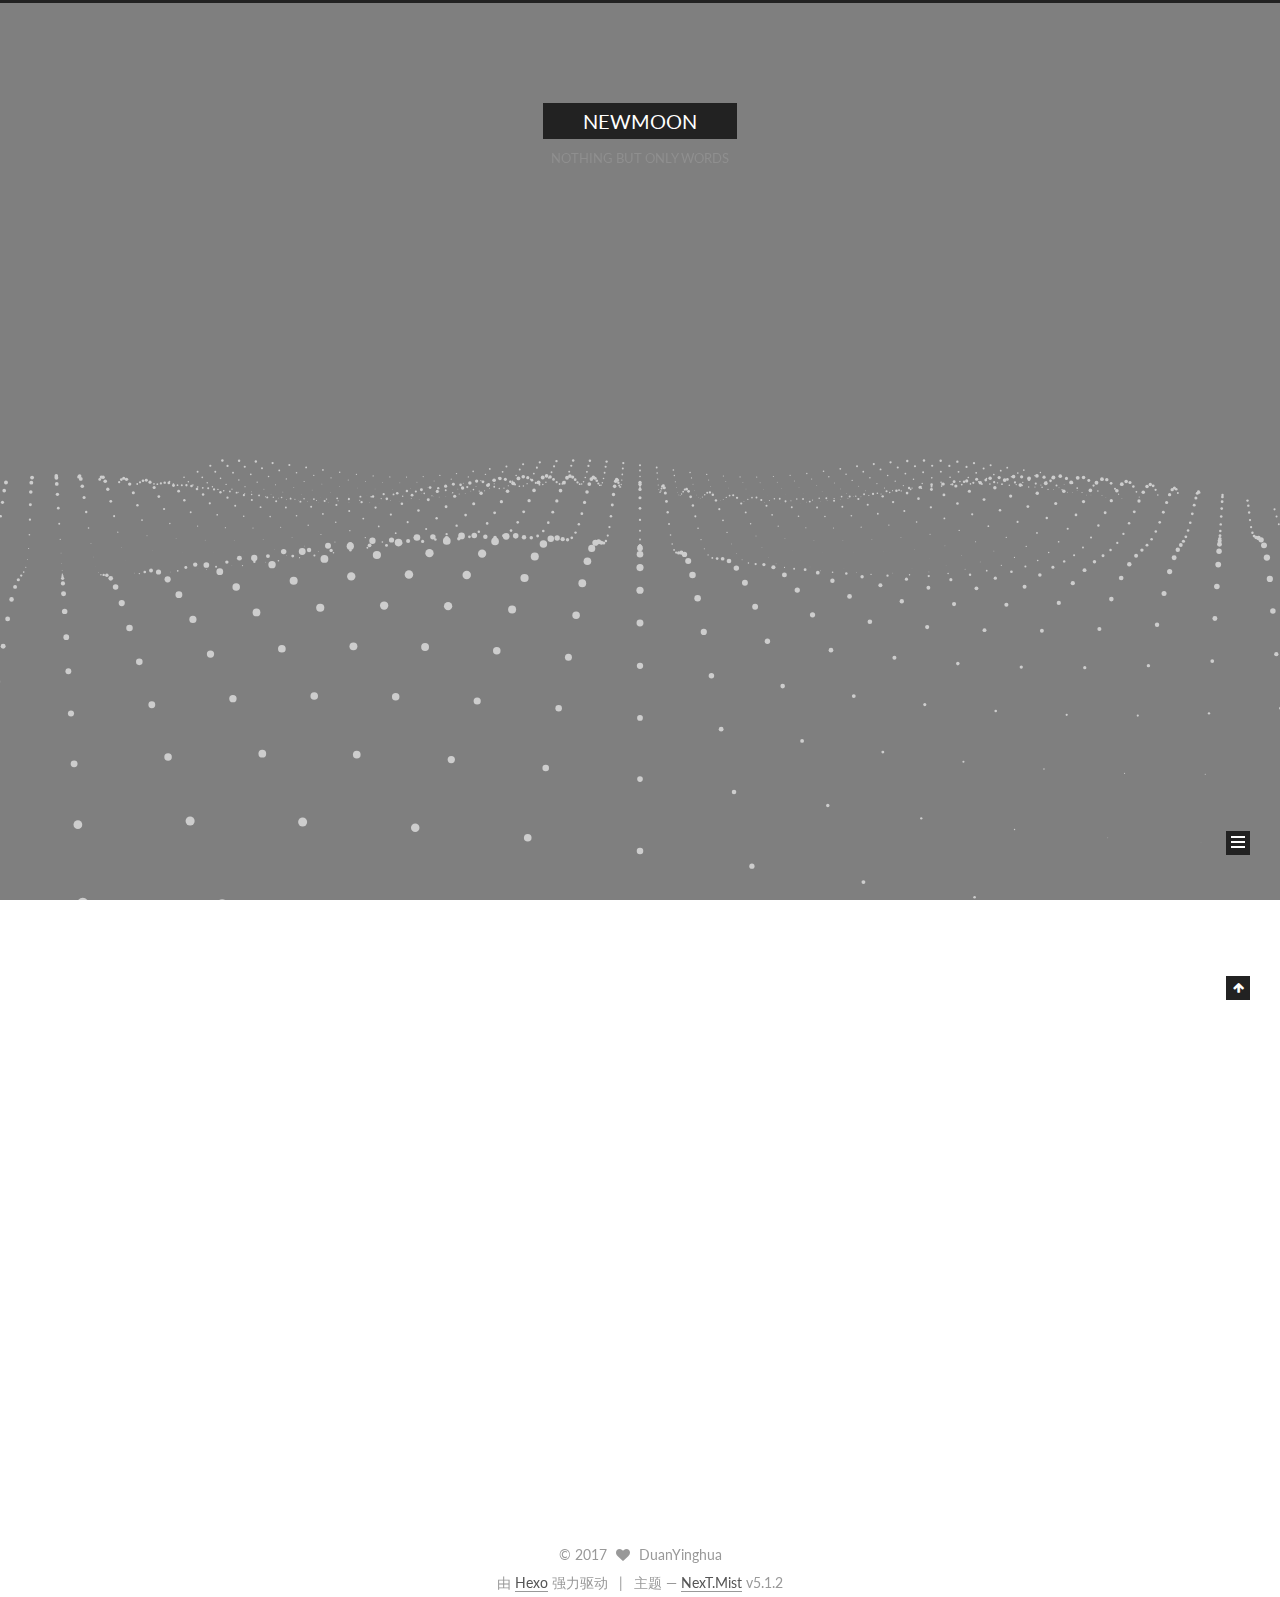
<file: index.html>
<!DOCTYPE html>



  


<html class="theme-next mist use-motion" lang="zh-Hans">
<head>
  <meta charset="UTF-8"/>
<meta http-equiv="X-UA-Compatible" content="IE=edge" />
<meta name="viewport" content="width=device-width, initial-scale=1, maximum-scale=1"/>
<meta name="theme-color" content="#222">









<meta http-equiv="Cache-Control" content="no-transform" />
<meta http-equiv="Cache-Control" content="no-siteapp" />
















  
  
  <link href="/lib/fancybox/source/jquery.fancybox.css?v=2.1.5" rel="stylesheet" type="text/css" />




  
  
  
  

  
    
    
  

  

  

  

  

  
    
    
    <link href="//fonts.googleapis.com/css?family=Lato:300,300italic,400,400italic,700,700italic&subset=latin,latin-ext" rel="stylesheet" type="text/css">
  






<link href="/lib/font-awesome/css/font-awesome.min.css?v=4.6.2" rel="stylesheet" type="text/css" />

<link href="/css/main.css?v=5.1.2" rel="stylesheet" type="text/css" />


  <meta name="keywords" content="Hexo, NexT" />








  <link rel="shortcut icon" type="image/x-icon" href="/favicon.ico?v=5.1.2" />






<meta name="description" content="从零开始">
<meta property="og:type" content="website">
<meta property="og:title" content="NEWMOON">
<meta property="og:url" content="http://yoursite.com/index.html">
<meta property="og:site_name" content="NEWMOON">
<meta property="og:description" content="从零开始">
<meta property="og:locale" content="zh-Hans">
<meta name="twitter:card" content="summary">
<meta name="twitter:title" content="NEWMOON">
<meta name="twitter:description" content="从零开始">



<script type="text/javascript" id="hexo.configurations">
  var NexT = window.NexT || {};
  var CONFIG = {
    root: '/',
    scheme: 'Mist',
    version: '5.1.2',
    sidebar: {"position":"left","display":"post","offset":12,"offset_float":12,"b2t":true,"scrollpercent":false,"onmobile":false},
    fancybox: true,
    tabs: true,
    motion: {"enable":true,"async":false,"transition":{"post_block":"fadeIn","post_header":"slideDownIn","post_body":"slideDownIn","coll_header":"slideLeftIn"}},
    duoshuo: {
      userId: '0',
      author: '博主'
    },
    algolia: {
      applicationID: '',
      apiKey: '',
      indexName: '',
      hits: {"per_page":10},
      labels: {"input_placeholder":"Search for Posts","hits_empty":"We didn't find any results for the search: ${query}","hits_stats":"${hits} results found in ${time} ms"}
    }
  };
</script>



  <link rel="canonical" href="http://yoursite.com/"/>





  <title>NEWMOON</title>
  








</head>

<body itemscope itemtype="http://schema.org/WebPage" lang="zh-Hans">

  
  
    
  

  <div class="container sidebar-position-left 
  page-home">
    <div class="headband"></div>

    <header id="header" class="header" itemscope itemtype="http://schema.org/WPHeader">
      <div class="header-inner"><div class="site-brand-wrapper">
  <div class="site-meta ">
    

    <div class="custom-logo-site-title">
      <a href="/"  class="brand" rel="start">
        <span class="logo-line-before"><i></i></span>
        <span class="site-title">NEWMOON</span>
        <span class="logo-line-after"><i></i></span>
      </a>
    </div>
      
        <p class="site-subtitle">NOTHING BUT ONLY WORDS</p>
      
  </div>

  <div class="site-nav-toggle">
    <button>
      <span class="btn-bar"></span>
      <span class="btn-bar"></span>
      <span class="btn-bar"></span>
    </button>
  </div>
</div>

<nav class="site-nav">
  

  
    <ul id="menu" class="menu">
      
        
        <li class="menu-item menu-item-home">
          <a href="/" rel="section">
            
              <i class="menu-item-icon fa fa-fw fa-home"></i> <br />
            
            首页
          </a>
        </li>
      
        
        <li class="menu-item menu-item-about">
          <a href="/about/" rel="section">
            
              <i class="menu-item-icon fa fa-fw fa-user"></i> <br />
            
            关于
          </a>
        </li>
      
        
        <li class="menu-item menu-item-tags">
          <a href="/tags/" rel="section">
            
              <i class="menu-item-icon fa fa-fw fa-tags"></i> <br />
            
            标签
          </a>
        </li>
      
        
        <li class="menu-item menu-item-categories">
          <a href="/categories/" rel="section">
            
              <i class="menu-item-icon fa fa-fw fa-th"></i> <br />
            
            分类
          </a>
        </li>
      
        
        <li class="menu-item menu-item-schedule">
          <a href="/schedule/" rel="section">
            
              <i class="menu-item-icon fa fa-fw fa-calendar"></i> <br />
            
            日程表
          </a>
        </li>
      
        
        <li class="menu-item menu-item-commonweal">
          <a href="/404.html" rel="section">
            
              <i class="menu-item-icon fa fa-fw fa-heartbeat"></i> <br />
            
            公益404
          </a>
        </li>
      

      
    </ul>
  

  
</nav>



 </div>
    </header>

    <main id="main" class="main">
      <div class="main-inner">
        <div class="content-wrap">
          <div id="content" class="content">
            
  <section id="posts" class="posts-expand">
    
      

  

  
  
  

  <article class="post post-type-normal" itemscope itemtype="http://schema.org/Article">
  
  
  
  <div class="post-block">
    <link itemprop="mainEntityOfPage" href="http://yoursite.com/2017/09/02/hello-world/">

    <span hidden itemprop="author" itemscope itemtype="http://schema.org/Person">
      <meta itemprop="name" content="DuanYinghua">
      <meta itemprop="description" content="">
      <meta itemprop="image" content="/images/avatar.gif">
    </span>

    <span hidden itemprop="publisher" itemscope itemtype="http://schema.org/Organization">
      <meta itemprop="name" content="NEWMOON">
    </span>

    
      <header class="post-header">

        
        
          <h1 class="post-title" itemprop="name headline">
                
                <a class="post-title-link" href="/2017/09/02/hello-world/" itemprop="url">Hello World</a></h1>
        

        <div class="post-meta">
          <span class="post-time">
            
              <span class="post-meta-item-icon">
                <i class="fa fa-calendar-o"></i>
              </span>
              
                <span class="post-meta-item-text">发表于</span>
              
              <time title="创建于" itemprop="dateCreated datePublished" datetime="2017-09-02T23:02:29+08:00">
                2017-09-02
              </time>
            

            

            
          </span>

          

          
            
          

          
          

          

          

          

        </div>
      </header>
    

    
    
    
    <div class="post-body" itemprop="articleBody">

      
      

      
        
          
            <p>Welcome to <a href="https://hexo.io/" target="_blank" rel="external">Hexo</a>! This is your very first post. Check <a href="https://hexo.io/docs/" target="_blank" rel="external">documentation</a> for more info. If you get any problems when using Hexo, you can find the answer in <a href="https://hexo.io/docs/troubleshooting.html" target="_blank" rel="external">troubleshooting</a> or you can ask me on <a href="https://github.com/hexojs/hexo/issues" target="_blank" rel="external">GitHub</a>.</p>
<h2 id="Quick-Start"><a href="#Quick-Start" class="headerlink" title="Quick Start"></a>Quick Start</h2><h3 id="Create-a-new-post"><a href="#Create-a-new-post" class="headerlink" title="Create a new post"></a>Create a new post</h3><figure class="highlight bash"><table><tr><td class="gutter"><pre><div class="line">1</div></pre></td><td class="code"><pre><div class="line">$ hexo new <span class="string">"My New Post"</span></div></pre></td></tr></table></figure>
<p>More info: <a href="https://hexo.io/docs/writing.html" target="_blank" rel="external">Writing</a></p>
<h3 id="Run-server"><a href="#Run-server" class="headerlink" title="Run server"></a>Run server</h3><figure class="highlight bash"><table><tr><td class="gutter"><pre><div class="line">1</div></pre></td><td class="code"><pre><div class="line">$ hexo server</div></pre></td></tr></table></figure>
<p>More info: <a href="https://hexo.io/docs/server.html" target="_blank" rel="external">Server</a></p>
<h3 id="Generate-static-files"><a href="#Generate-static-files" class="headerlink" title="Generate static files"></a>Generate static files</h3><figure class="highlight bash"><table><tr><td class="gutter"><pre><div class="line">1</div></pre></td><td class="code"><pre><div class="line">$ hexo generate</div></pre></td></tr></table></figure>
<p>More info: <a href="https://hexo.io/docs/generating.html" target="_blank" rel="external">Generating</a></p>
<h3 id="Deploy-to-remote-sites"><a href="#Deploy-to-remote-sites" class="headerlink" title="Deploy to remote sites"></a>Deploy to remote sites</h3><figure class="highlight bash"><table><tr><td class="gutter"><pre><div class="line">1</div></pre></td><td class="code"><pre><div class="line">$ hexo deploy</div></pre></td></tr></table></figure>
<p>More info: <a href="https://hexo.io/docs/deployment.html" target="_blank" rel="external">Deployment</a></p>

          
        
      
    </div>
    
    
    

    

    

    

    <footer class="post-footer">
      

      

      

      
      
        <div class="post-eof"></div>
      
    </footer>
  </div>
  
  
  
  </article>


    
      

  

  
  
  

  <article class="post post-type-normal" itemscope itemtype="http://schema.org/Article">
  
  
  
  <div class="post-block">
    <link itemprop="mainEntityOfPage" href="http://yoursite.com/2017/09/01/page/">

    <span hidden itemprop="author" itemscope itemtype="http://schema.org/Person">
      <meta itemprop="name" content="DuanYinghua">
      <meta itemprop="description" content="">
      <meta itemprop="image" content="/images/avatar.gif">
    </span>

    <span hidden itemprop="publisher" itemscope itemtype="http://schema.org/Organization">
      <meta itemprop="name" content="NEWMOON">
    </span>

    
      <header class="post-header">

        
        
          <h1 class="post-title" itemprop="name headline">
                
                <a class="post-title-link" href="/2017/09/01/page/" itemprop="url">page</a></h1>
        

        <div class="post-meta">
          <span class="post-time">
            
              <span class="post-meta-item-icon">
                <i class="fa fa-calendar-o"></i>
              </span>
              
                <span class="post-meta-item-text">发表于</span>
              
              <time title="创建于" itemprop="dateCreated datePublished" datetime="2017-09-02T09:35:30+08:00">
                2017-09-02
              </time>
            

            

            
          </span>

          

          
            
          

          
          

          

          

          

        </div>
      </header>
    

    
    
    
    <div class="post-body" itemprop="articleBody">

      
      

      
        
          
            
          
        
      
    </div>
    
    
    

    

    

    

    <footer class="post-footer">
      

      

      

      
      
        <div class="post-eof"></div>
      
    </footer>
  </div>
  
  
  
  </article>


    
  </section>

  


          </div>
          


          

        </div>
        
          
  
  <div class="sidebar-toggle">
    <div class="sidebar-toggle-line-wrap">
      <span class="sidebar-toggle-line sidebar-toggle-line-first"></span>
      <span class="sidebar-toggle-line sidebar-toggle-line-middle"></span>
      <span class="sidebar-toggle-line sidebar-toggle-line-last"></span>
    </div>
  </div>

  <aside id="sidebar" class="sidebar">
    
    <div class="sidebar-inner">

      

      

      <section class="site-overview sidebar-panel sidebar-panel-active">
        <div class="site-author motion-element" itemprop="author" itemscope itemtype="http://schema.org/Person">
          
            <p class="site-author-name" itemprop="name">DuanYinghua</p>
            <p class="site-description motion-element" itemprop="description">从零开始</p>
        </div>

        <nav class="site-state motion-element">

          
            <div class="site-state-item site-state-posts">
            
              <a href="/archives">
            
                <span class="site-state-item-count">2</span>
                <span class="site-state-item-name">日志</span>
              </a>
            </div>
          

          

          

        </nav>

        

        <div class="links-of-author motion-element">
          
        </div>

        
        

        
        

        


      </section>

      

      
        <div class="back-to-top">
          <i class="fa fa-arrow-up"></i>
          
        </div>
      

    </div>
  </aside>


        
      </div>
    </main>

    <footer id="footer" class="footer">
      <div class="footer-inner">
        <div class="copyright" >
  
  &copy; 
  <span itemprop="copyrightYear">2017</span>
  <span class="with-love">
    <i class="fa fa-heart"></i>
  </span>
  <span class="author" itemprop="copyrightHolder">DuanYinghua</span>

  
</div>


  <div class="powered-by">由 <a class="theme-link" href="https://hexo.io">Hexo</a> 强力驱动</div>

  <span class="post-meta-divider">|</span>

  <div class="theme-info">主题 &mdash; <a class="theme-link" href="https://github.com/iissnan/hexo-theme-next">NexT.Mist</a> v5.1.2</div>


        







        
      </div>
    </footer>

    

  </div>

  

<script type="text/javascript">
  if (Object.prototype.toString.call(window.Promise) !== '[object Function]') {
    window.Promise = null;
  }
</script>









  




  
  









  
  <script type="text/javascript" src="/lib/jquery/index.js?v=2.1.3"></script>

  
  <script type="text/javascript" src="/lib/fastclick/lib/fastclick.min.js?v=1.0.6"></script>

  
  <script type="text/javascript" src="/lib/jquery_lazyload/jquery.lazyload.js?v=1.9.7"></script>

  
  <script type="text/javascript" src="/lib/velocity/velocity.min.js?v=1.2.1"></script>

  
  <script type="text/javascript" src="/lib/velocity/velocity.ui.min.js?v=1.2.1"></script>

  
  <script type="text/javascript" src="/lib/fancybox/source/jquery.fancybox.pack.js?v=2.1.5"></script>

  
  <script type="text/javascript" src="/lib/three/three.min.js"></script>

  
  <script type="text/javascript" src="/lib/three/three-waves.min.js"></script>


  


  <script type="text/javascript" src="/js/src/utils.js?v=5.1.2"></script>

  <script type="text/javascript" src="/js/src/motion.js?v=5.1.2"></script>



  
  

  <script type="text/javascript" src="/js/src/scrollspy.js?v=5.1.2"></script>
<script type="text/javascript" src="/js/src/post-details.js?v=5.1.2"></script>


  

  


  <script type="text/javascript" src="/js/src/bootstrap.js?v=5.1.2"></script>



  


  




	





  





  








  





  

  

  

  

  

  

</body>
</html>
</file>
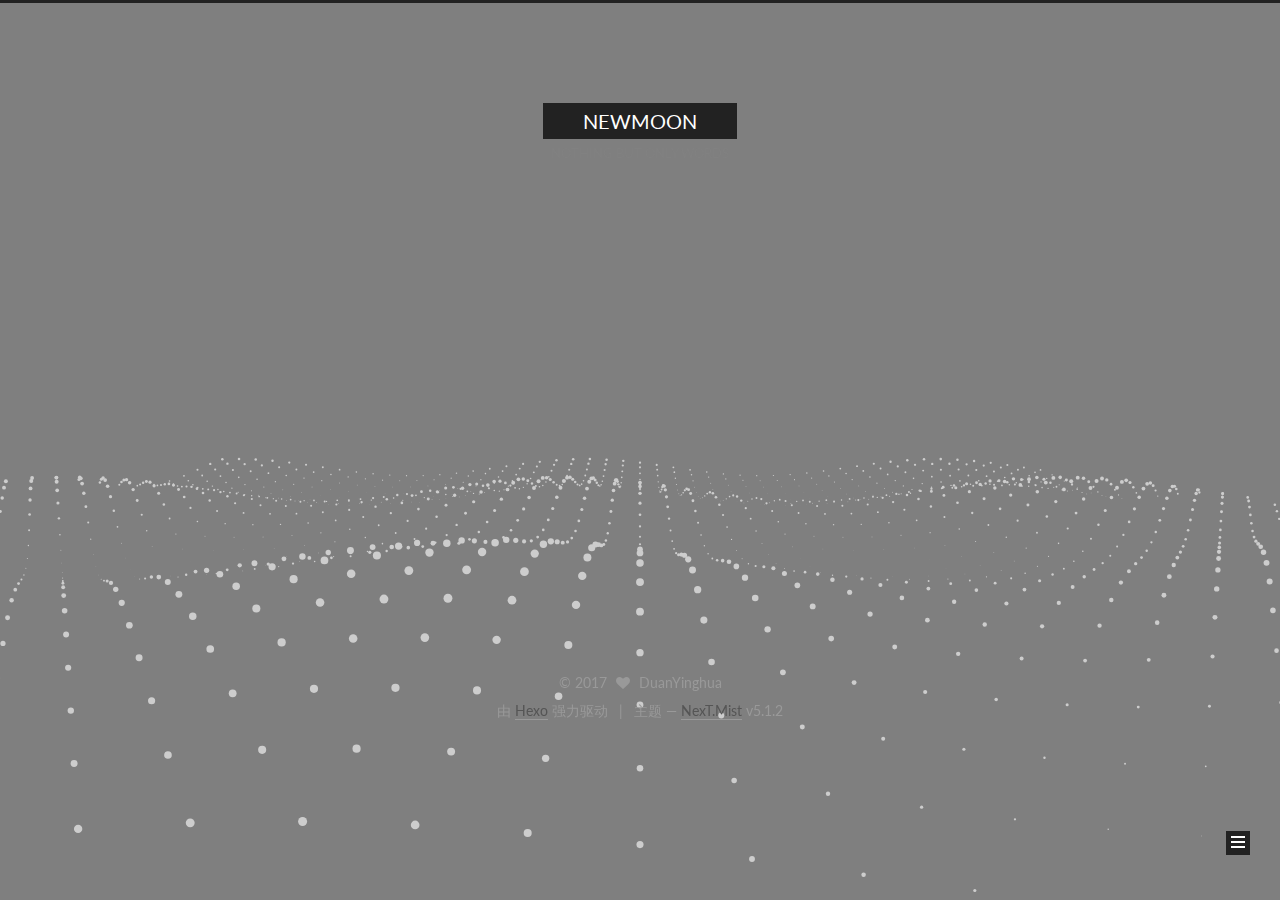
<file: archives/index.html>
<!DOCTYPE html>



  


<html class="theme-next mist use-motion" lang="zh-Hans">
<head>
  <meta charset="UTF-8"/>
<meta http-equiv="X-UA-Compatible" content="IE=edge" />
<meta name="viewport" content="width=device-width, initial-scale=1, maximum-scale=1"/>
<meta name="theme-color" content="#222">









<meta http-equiv="Cache-Control" content="no-transform" />
<meta http-equiv="Cache-Control" content="no-siteapp" />
















  
  
  <link href="/lib/fancybox/source/jquery.fancybox.css?v=2.1.5" rel="stylesheet" type="text/css" />




  
  
  
  

  
    
    
  

  

  

  

  

  
    
    
    <link href="//fonts.googleapis.com/css?family=Lato:300,300italic,400,400italic,700,700italic&subset=latin,latin-ext" rel="stylesheet" type="text/css">
  






<link href="/lib/font-awesome/css/font-awesome.min.css?v=4.6.2" rel="stylesheet" type="text/css" />

<link href="/css/main.css?v=5.1.2" rel="stylesheet" type="text/css" />


  <meta name="keywords" content="Hexo, NexT" />








  <link rel="shortcut icon" type="image/x-icon" href="/favicon.ico?v=5.1.2" />






<meta name="description" content="从零开始">
<meta property="og:type" content="website">
<meta property="og:title" content="NEWMOON">
<meta property="og:url" content="http://yoursite.com/archives/index.html">
<meta property="og:site_name" content="NEWMOON">
<meta property="og:description" content="从零开始">
<meta property="og:locale" content="zh-Hans">
<meta name="twitter:card" content="summary">
<meta name="twitter:title" content="NEWMOON">
<meta name="twitter:description" content="从零开始">



<script type="text/javascript" id="hexo.configurations">
  var NexT = window.NexT || {};
  var CONFIG = {
    root: '/',
    scheme: 'Mist',
    version: '5.1.2',
    sidebar: {"position":"left","display":"post","offset":12,"offset_float":12,"b2t":true,"scrollpercent":false,"onmobile":false},
    fancybox: true,
    tabs: true,
    motion: {"enable":true,"async":false,"transition":{"post_block":"fadeIn","post_header":"slideDownIn","post_body":"slideDownIn","coll_header":"slideLeftIn"}},
    duoshuo: {
      userId: '0',
      author: '博主'
    },
    algolia: {
      applicationID: '',
      apiKey: '',
      indexName: '',
      hits: {"per_page":10},
      labels: {"input_placeholder":"Search for Posts","hits_empty":"We didn't find any results for the search: ${query}","hits_stats":"${hits} results found in ${time} ms"}
    }
  };
</script>



  <link rel="canonical" href="http://yoursite.com/archives/"/>





  <title>归档 | NEWMOON</title>
  








</head>

<body itemscope itemtype="http://schema.org/WebPage" lang="zh-Hans">

  
  
    
  

  <div class="container sidebar-position-left page-archive">
    <div class="headband"></div>

    <header id="header" class="header" itemscope itemtype="http://schema.org/WPHeader">
      <div class="header-inner"><div class="site-brand-wrapper">
  <div class="site-meta ">
    

    <div class="custom-logo-site-title">
      <a href="/"  class="brand" rel="start">
        <span class="logo-line-before"><i></i></span>
        <span class="site-title">NEWMOON</span>
        <span class="logo-line-after"><i></i></span>
      </a>
    </div>
      
        <p class="site-subtitle">NOTHING BUT ONLY WORDS</p>
      
  </div>

  <div class="site-nav-toggle">
    <button>
      <span class="btn-bar"></span>
      <span class="btn-bar"></span>
      <span class="btn-bar"></span>
    </button>
  </div>
</div>

<nav class="site-nav">
  

  
    <ul id="menu" class="menu">
      
        
        <li class="menu-item menu-item-home">
          <a href="/" rel="section">
            
              <i class="menu-item-icon fa fa-fw fa-home"></i> <br />
            
            首页
          </a>
        </li>
      
        
        <li class="menu-item menu-item-about">
          <a href="/about/" rel="section">
            
              <i class="menu-item-icon fa fa-fw fa-user"></i> <br />
            
            关于
          </a>
        </li>
      
        
        <li class="menu-item menu-item-tags">
          <a href="/tags/" rel="section">
            
              <i class="menu-item-icon fa fa-fw fa-tags"></i> <br />
            
            标签
          </a>
        </li>
      
        
        <li class="menu-item menu-item-categories">
          <a href="/categories/" rel="section">
            
              <i class="menu-item-icon fa fa-fw fa-th"></i> <br />
            
            分类
          </a>
        </li>
      
        
        <li class="menu-item menu-item-schedule">
          <a href="/schedule/" rel="section">
            
              <i class="menu-item-icon fa fa-fw fa-calendar"></i> <br />
            
            日程表
          </a>
        </li>
      
        
        <li class="menu-item menu-item-commonweal">
          <a href="/404.html" rel="section">
            
              <i class="menu-item-icon fa fa-fw fa-heartbeat"></i> <br />
            
            公益404
          </a>
        </li>
      

      
    </ul>
  

  
</nav>



 </div>
    </header>

    <main id="main" class="main">
      <div class="main-inner">
        <div class="content-wrap">
          <div id="content" class="content">
            

  
  
  
  <div class="post-block archive">
    <div id="posts" class="posts-collapse">
      <span class="archive-move-on"></span>

      <span class="archive-page-counter">
        
        
        
          
        
        嗯..! 目前共计 2 篇日志。 继续努力。
      </span>

      

        
        
        

        
          
          <div class="collection-title">
            <h1 class="archive-year" id="archive-year-2017">2017</h1>
          </div>
        
        

        

  <article class="post post-type-normal" itemscope itemtype="http://schema.org/Article">
    <header class="post-header">

      <h2 class="post-title">
        
            <a class="post-title-link" href="/2017/09/02/hello-world/" itemprop="url">
              
                <span itemprop="name">Hello World</span>
              
            </a>
        
      </h2>

      <div class="post-meta">
        <time class="post-time" itemprop="dateCreated"
              datetime="2017-09-02T23:02:29+08:00"
              content="2017-09-02" >
          09-02
        </time>
      </div>

    </header>
  </article>



      

        
        
        

        
        

        

  <article class="post post-type-normal" itemscope itemtype="http://schema.org/Article">
    <header class="post-header">

      <h2 class="post-title">
        
            <a class="post-title-link" href="/2017/09/01/page/" itemprop="url">
              
                <span itemprop="name">page</span>
              
            </a>
        
      </h2>

      <div class="post-meta">
        <time class="post-time" itemprop="dateCreated"
              datetime="2017-09-02T09:35:30+08:00"
              content="2017-09-02" >
          09-02
        </time>
      </div>

    </header>
  </article>



      

    </div>
  </div>
  
  
  

  



          </div>
          


          

        </div>
        
          
  
  <div class="sidebar-toggle">
    <div class="sidebar-toggle-line-wrap">
      <span class="sidebar-toggle-line sidebar-toggle-line-first"></span>
      <span class="sidebar-toggle-line sidebar-toggle-line-middle"></span>
      <span class="sidebar-toggle-line sidebar-toggle-line-last"></span>
    </div>
  </div>

  <aside id="sidebar" class="sidebar">
    
    <div class="sidebar-inner">

      

      

      <section class="site-overview sidebar-panel sidebar-panel-active">
        <div class="site-author motion-element" itemprop="author" itemscope itemtype="http://schema.org/Person">
          
            <p class="site-author-name" itemprop="name">DuanYinghua</p>
            <p class="site-description motion-element" itemprop="description">从零开始</p>
        </div>

        <nav class="site-state motion-element">

          
            <div class="site-state-item site-state-posts">
            
              <a href="/archives">
            
                <span class="site-state-item-count">2</span>
                <span class="site-state-item-name">日志</span>
              </a>
            </div>
          

          

          

        </nav>

        

        <div class="links-of-author motion-element">
          
        </div>

        
        

        
        

        


      </section>

      

      
        <div class="back-to-top">
          <i class="fa fa-arrow-up"></i>
          
        </div>
      

    </div>
  </aside>


        
      </div>
    </main>

    <footer id="footer" class="footer">
      <div class="footer-inner">
        <div class="copyright" >
  
  &copy; 
  <span itemprop="copyrightYear">2017</span>
  <span class="with-love">
    <i class="fa fa-heart"></i>
  </span>
  <span class="author" itemprop="copyrightHolder">DuanYinghua</span>

  
</div>


  <div class="powered-by">由 <a class="theme-link" href="https://hexo.io">Hexo</a> 强力驱动</div>

  <span class="post-meta-divider">|</span>

  <div class="theme-info">主题 &mdash; <a class="theme-link" href="https://github.com/iissnan/hexo-theme-next">NexT.Mist</a> v5.1.2</div>


        







        
      </div>
    </footer>

    

  </div>

  

<script type="text/javascript">
  if (Object.prototype.toString.call(window.Promise) !== '[object Function]') {
    window.Promise = null;
  }
</script>









  




  
  









  
  <script type="text/javascript" src="/lib/jquery/index.js?v=2.1.3"></script>

  
  <script type="text/javascript" src="/lib/fastclick/lib/fastclick.min.js?v=1.0.6"></script>

  
  <script type="text/javascript" src="/lib/jquery_lazyload/jquery.lazyload.js?v=1.9.7"></script>

  
  <script type="text/javascript" src="/lib/velocity/velocity.min.js?v=1.2.1"></script>

  
  <script type="text/javascript" src="/lib/velocity/velocity.ui.min.js?v=1.2.1"></script>

  
  <script type="text/javascript" src="/lib/fancybox/source/jquery.fancybox.pack.js?v=2.1.5"></script>

  
  <script type="text/javascript" src="/lib/three/three.min.js"></script>

  
  <script type="text/javascript" src="/lib/three/three-waves.min.js"></script>


  


  <script type="text/javascript" src="/js/src/utils.js?v=5.1.2"></script>

  <script type="text/javascript" src="/js/src/motion.js?v=5.1.2"></script>



  
  

  <script type="text/javascript" src="/js/src/scrollspy.js?v=5.1.2"></script>
<script type="text/javascript" src="/js/src/post-details.js?v=5.1.2"></script>


  

  


  <script type="text/javascript" src="/js/src/bootstrap.js?v=5.1.2"></script>



  


  




	





  





  








  





  

  

  

  

  

  

</body>
</html>
</file>
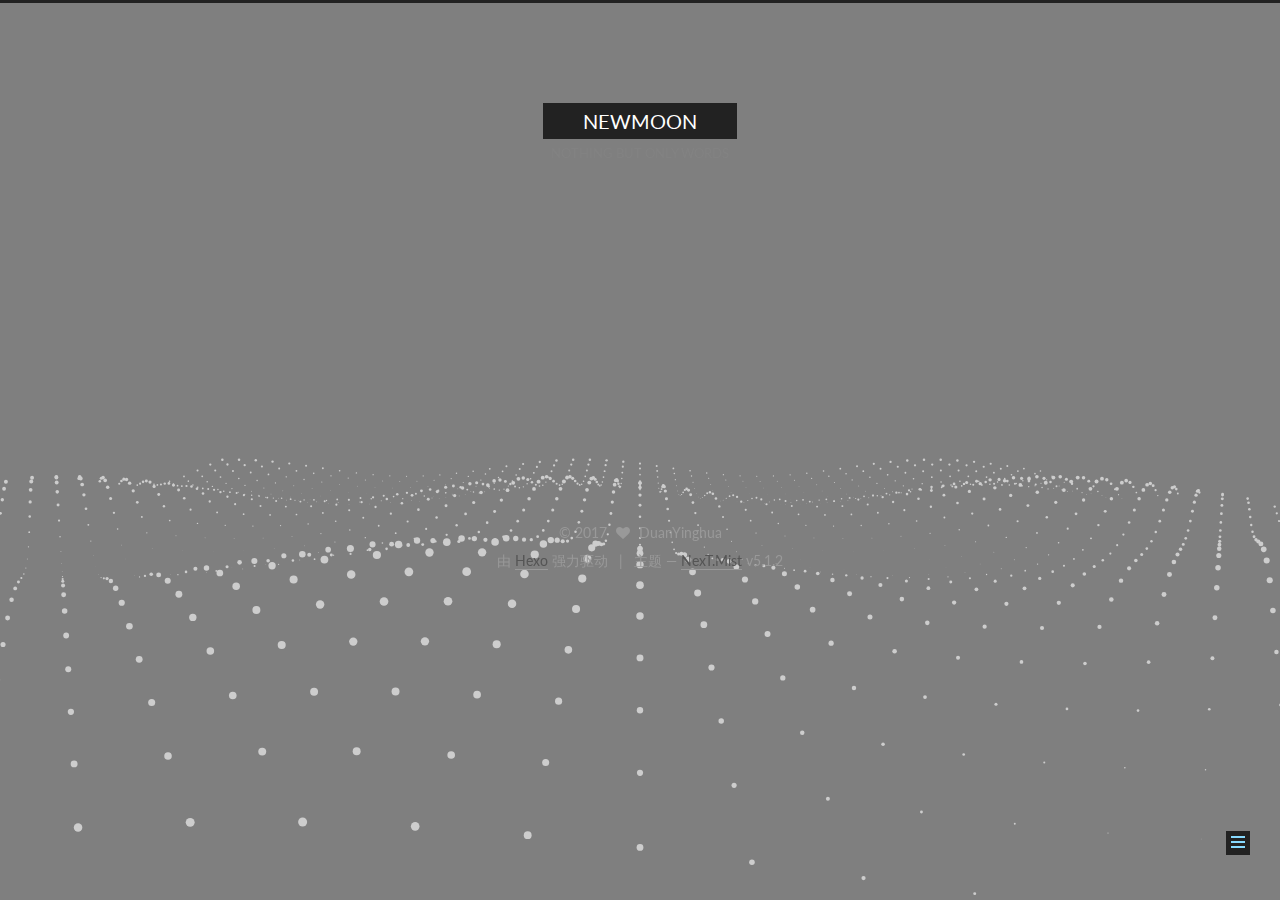
<file: categories/index.html>
<!DOCTYPE html>



  


<html class="theme-next mist use-motion" lang="zh-Hans">
<head>
  <meta charset="UTF-8"/>
<meta http-equiv="X-UA-Compatible" content="IE=edge" />
<meta name="viewport" content="width=device-width, initial-scale=1, maximum-scale=1"/>
<meta name="theme-color" content="#222">









<meta http-equiv="Cache-Control" content="no-transform" />
<meta http-equiv="Cache-Control" content="no-siteapp" />
















  
  
  <link href="/lib/fancybox/source/jquery.fancybox.css?v=2.1.5" rel="stylesheet" type="text/css" />




  
  
  
  

  
    
    
  

  

  

  

  

  
    
    
    <link href="//fonts.googleapis.com/css?family=Lato:300,300italic,400,400italic,700,700italic&subset=latin,latin-ext" rel="stylesheet" type="text/css">
  






<link href="/lib/font-awesome/css/font-awesome.min.css?v=4.6.2" rel="stylesheet" type="text/css" />

<link href="/css/main.css?v=5.1.2" rel="stylesheet" type="text/css" />


  <meta name="keywords" content="Hexo, NexT" />








  <link rel="shortcut icon" type="image/x-icon" href="/favicon.ico?v=5.1.2" />






<meta name="description" content="从零开始">
<meta property="og:type" content="website">
<meta property="og:title" content="分类">
<meta property="og:url" content="http://yoursite.com/categories/index.html">
<meta property="og:site_name" content="NEWMOON">
<meta property="og:description" content="从零开始">
<meta property="og:locale" content="zh-Hans">
<meta property="og:updated_time" content="2017-09-02T16:37:34.532Z">
<meta name="twitter:card" content="summary">
<meta name="twitter:title" content="分类">
<meta name="twitter:description" content="从零开始">



<script type="text/javascript" id="hexo.configurations">
  var NexT = window.NexT || {};
  var CONFIG = {
    root: '/',
    scheme: 'Mist',
    version: '5.1.2',
    sidebar: {"position":"left","display":"post","offset":12,"offset_float":12,"b2t":true,"scrollpercent":false,"onmobile":false},
    fancybox: true,
    tabs: true,
    motion: {"enable":true,"async":false,"transition":{"post_block":"fadeIn","post_header":"slideDownIn","post_body":"slideDownIn","coll_header":"slideLeftIn"}},
    duoshuo: {
      userId: '0',
      author: '博主'
    },
    algolia: {
      applicationID: '',
      apiKey: '',
      indexName: '',
      hits: {"per_page":10},
      labels: {"input_placeholder":"Search for Posts","hits_empty":"We didn't find any results for the search: ${query}","hits_stats":"${hits} results found in ${time} ms"}
    }
  };
</script>



  <link rel="canonical" href="http://yoursite.com/categories/"/>





  <title>分类 | NEWMOON</title>
  








</head>

<body itemscope itemtype="http://schema.org/WebPage" lang="zh-Hans">

  
  
    
  

  <div class="container sidebar-position-left page-post-detail">
    <div class="headband"></div>

    <header id="header" class="header" itemscope itemtype="http://schema.org/WPHeader">
      <div class="header-inner"><div class="site-brand-wrapper">
  <div class="site-meta ">
    

    <div class="custom-logo-site-title">
      <a href="/"  class="brand" rel="start">
        <span class="logo-line-before"><i></i></span>
        <span class="site-title">NEWMOON</span>
        <span class="logo-line-after"><i></i></span>
      </a>
    </div>
      
        <p class="site-subtitle">NOTHING BUT ONLY WORDS</p>
      
  </div>

  <div class="site-nav-toggle">
    <button>
      <span class="btn-bar"></span>
      <span class="btn-bar"></span>
      <span class="btn-bar"></span>
    </button>
  </div>
</div>

<nav class="site-nav">
  

  
    <ul id="menu" class="menu">
      
        
        <li class="menu-item menu-item-home">
          <a href="/" rel="section">
            
              <i class="menu-item-icon fa fa-fw fa-home"></i> <br />
            
            首页
          </a>
        </li>
      
        
        <li class="menu-item menu-item-about">
          <a href="/about/" rel="section">
            
              <i class="menu-item-icon fa fa-fw fa-user"></i> <br />
            
            关于
          </a>
        </li>
      
        
        <li class="menu-item menu-item-tags">
          <a href="/tags/" rel="section">
            
              <i class="menu-item-icon fa fa-fw fa-tags"></i> <br />
            
            标签
          </a>
        </li>
      
        
        <li class="menu-item menu-item-categories">
          <a href="/categories/" rel="section">
            
              <i class="menu-item-icon fa fa-fw fa-th"></i> <br />
            
            分类
          </a>
        </li>
      
        
        <li class="menu-item menu-item-schedule">
          <a href="/schedule/" rel="section">
            
              <i class="menu-item-icon fa fa-fw fa-calendar"></i> <br />
            
            日程表
          </a>
        </li>
      
        
        <li class="menu-item menu-item-commonweal">
          <a href="/404.html" rel="section">
            
              <i class="menu-item-icon fa fa-fw fa-heartbeat"></i> <br />
            
            公益404
          </a>
        </li>
      

      
    </ul>
  

  
</nav>



 </div>
    </header>

    <main id="main" class="main">
      <div class="main-inner">
        <div class="content-wrap">
          <div id="content" class="content">
            

  <div id="posts" class="posts-expand">
    
    
    
    <div class="post-block page">
      <header class="post-header">

	<h1 class="post-title" itemprop="name headline">分类</h1>



</header>

      
      
      
      <div class="post-body">
        
        
          <div class="category-all-page">
            <div class="category-all-title">
                暂无分类
            </div>
            <div class="category-all">
              
            </div>
          </div>
        
      </div>
      
      
      
    </div>
    
    
    
  </div>


          </div>
          


          
  <div class="comments" id="comments">
    
  </div>


        </div>
        
          
  
  <div class="sidebar-toggle">
    <div class="sidebar-toggle-line-wrap">
      <span class="sidebar-toggle-line sidebar-toggle-line-first"></span>
      <span class="sidebar-toggle-line sidebar-toggle-line-middle"></span>
      <span class="sidebar-toggle-line sidebar-toggle-line-last"></span>
    </div>
  </div>

  <aside id="sidebar" class="sidebar">
    
    <div class="sidebar-inner">

      

      

      <section class="site-overview sidebar-panel sidebar-panel-active">
        <div class="site-author motion-element" itemprop="author" itemscope itemtype="http://schema.org/Person">
          
            <p class="site-author-name" itemprop="name">DuanYinghua</p>
            <p class="site-description motion-element" itemprop="description">从零开始</p>
        </div>

        <nav class="site-state motion-element">

          
            <div class="site-state-item site-state-posts">
            
              <a href="/archives">
            
                <span class="site-state-item-count">2</span>
                <span class="site-state-item-name">日志</span>
              </a>
            </div>
          

          

          

        </nav>

        

        <div class="links-of-author motion-element">
          
        </div>

        
        

        
        

        


      </section>

      

      
        <div class="back-to-top">
          <i class="fa fa-arrow-up"></i>
          
        </div>
      

    </div>
  </aside>


        
      </div>
    </main>

    <footer id="footer" class="footer">
      <div class="footer-inner">
        <div class="copyright" >
  
  &copy; 
  <span itemprop="copyrightYear">2017</span>
  <span class="with-love">
    <i class="fa fa-heart"></i>
  </span>
  <span class="author" itemprop="copyrightHolder">DuanYinghua</span>

  
</div>


  <div class="powered-by">由 <a class="theme-link" href="https://hexo.io">Hexo</a> 强力驱动</div>

  <span class="post-meta-divider">|</span>

  <div class="theme-info">主题 &mdash; <a class="theme-link" href="https://github.com/iissnan/hexo-theme-next">NexT.Mist</a> v5.1.2</div>


        







        
      </div>
    </footer>

    

  </div>

  

<script type="text/javascript">
  if (Object.prototype.toString.call(window.Promise) !== '[object Function]') {
    window.Promise = null;
  }
</script>









  




  
  









  
  <script type="text/javascript" src="/lib/jquery/index.js?v=2.1.3"></script>

  
  <script type="text/javascript" src="/lib/fastclick/lib/fastclick.min.js?v=1.0.6"></script>

  
  <script type="text/javascript" src="/lib/jquery_lazyload/jquery.lazyload.js?v=1.9.7"></script>

  
  <script type="text/javascript" src="/lib/velocity/velocity.min.js?v=1.2.1"></script>

  
  <script type="text/javascript" src="/lib/velocity/velocity.ui.min.js?v=1.2.1"></script>

  
  <script type="text/javascript" src="/lib/fancybox/source/jquery.fancybox.pack.js?v=2.1.5"></script>

  
  <script type="text/javascript" src="/lib/three/three.min.js"></script>

  
  <script type="text/javascript" src="/lib/three/three-waves.min.js"></script>


  


  <script type="text/javascript" src="/js/src/utils.js?v=5.1.2"></script>

  <script type="text/javascript" src="/js/src/motion.js?v=5.1.2"></script>



  
  

  <script type="text/javascript" src="/js/src/scrollspy.js?v=5.1.2"></script>
<script type="text/javascript" src="/js/src/post-details.js?v=5.1.2"></script>


  

  


  <script type="text/javascript" src="/js/src/bootstrap.js?v=5.1.2"></script>



  


  




	





  





  








  





  

  

  

  

  

  

</body>
</html>
</file>
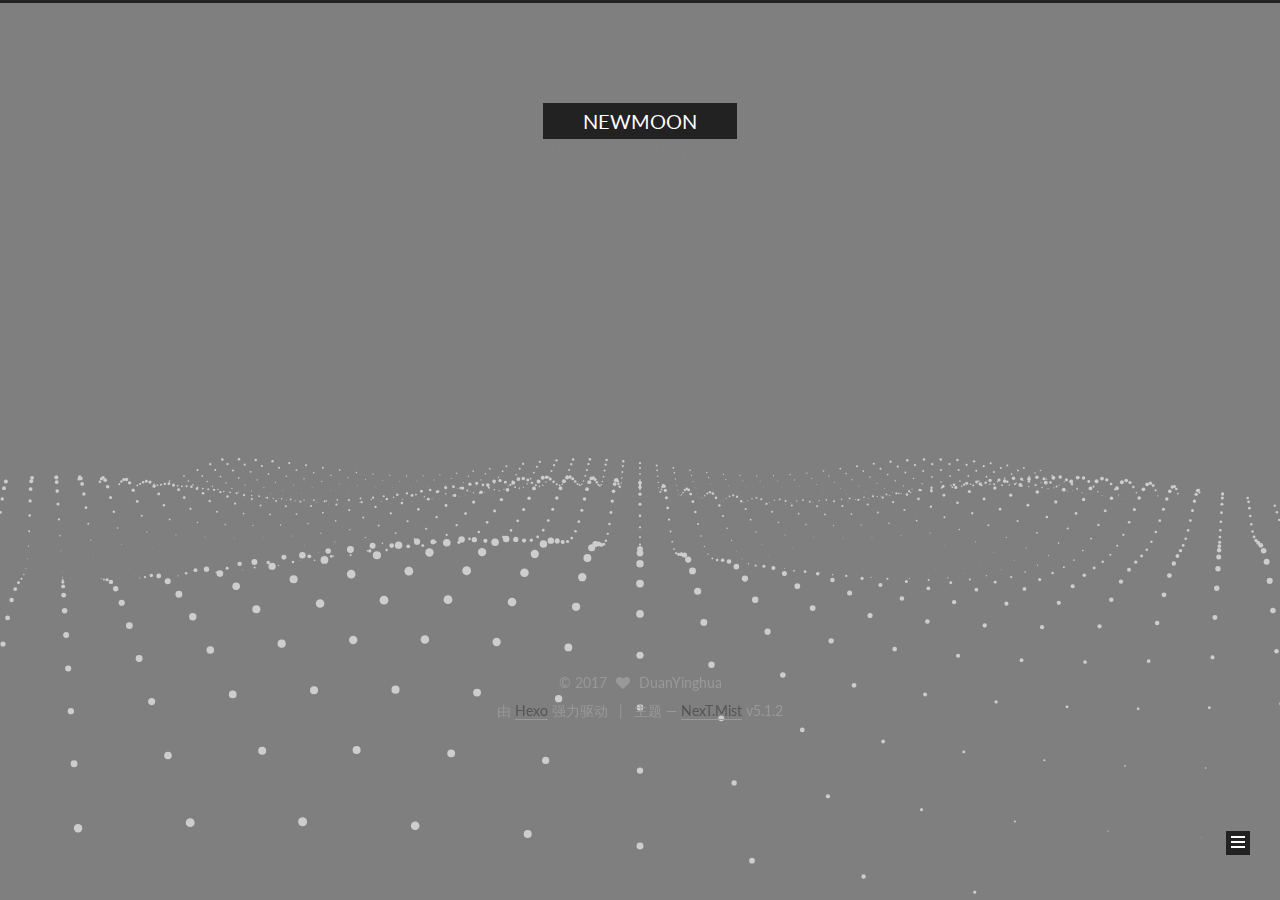
<file: archives/2017/09/index.html>
<!DOCTYPE html>



  


<html class="theme-next mist use-motion" lang="zh-Hans">
<head>
  <meta charset="UTF-8"/>
<meta http-equiv="X-UA-Compatible" content="IE=edge" />
<meta name="viewport" content="width=device-width, initial-scale=1, maximum-scale=1"/>
<meta name="theme-color" content="#222">









<meta http-equiv="Cache-Control" content="no-transform" />
<meta http-equiv="Cache-Control" content="no-siteapp" />
















  
  
  <link href="/lib/fancybox/source/jquery.fancybox.css?v=2.1.5" rel="stylesheet" type="text/css" />




  
  
  
  

  
    
    
  

  

  

  

  

  
    
    
    <link href="//fonts.googleapis.com/css?family=Lato:300,300italic,400,400italic,700,700italic&subset=latin,latin-ext" rel="stylesheet" type="text/css">
  






<link href="/lib/font-awesome/css/font-awesome.min.css?v=4.6.2" rel="stylesheet" type="text/css" />

<link href="/css/main.css?v=5.1.2" rel="stylesheet" type="text/css" />


  <meta name="keywords" content="Hexo, NexT" />








  <link rel="shortcut icon" type="image/x-icon" href="/favicon.ico?v=5.1.2" />






<meta name="description" content="从零开始">
<meta property="og:type" content="website">
<meta property="og:title" content="NEWMOON">
<meta property="og:url" content="http://yoursite.com/archives/2017/09/index.html">
<meta property="og:site_name" content="NEWMOON">
<meta property="og:description" content="从零开始">
<meta property="og:locale" content="zh-Hans">
<meta name="twitter:card" content="summary">
<meta name="twitter:title" content="NEWMOON">
<meta name="twitter:description" content="从零开始">



<script type="text/javascript" id="hexo.configurations">
  var NexT = window.NexT || {};
  var CONFIG = {
    root: '/',
    scheme: 'Mist',
    version: '5.1.2',
    sidebar: {"position":"left","display":"post","offset":12,"offset_float":12,"b2t":true,"scrollpercent":false,"onmobile":false},
    fancybox: true,
    tabs: true,
    motion: {"enable":true,"async":false,"transition":{"post_block":"fadeIn","post_header":"slideDownIn","post_body":"slideDownIn","coll_header":"slideLeftIn"}},
    duoshuo: {
      userId: '0',
      author: '博主'
    },
    algolia: {
      applicationID: '',
      apiKey: '',
      indexName: '',
      hits: {"per_page":10},
      labels: {"input_placeholder":"Search for Posts","hits_empty":"We didn't find any results for the search: ${query}","hits_stats":"${hits} results found in ${time} ms"}
    }
  };
</script>



  <link rel="canonical" href="http://yoursite.com/archives/2017/09/"/>





  <title>归档 | NEWMOON</title>
  








</head>

<body itemscope itemtype="http://schema.org/WebPage" lang="zh-Hans">

  
  
    
  

  <div class="container sidebar-position-left page-archive">
    <div class="headband"></div>

    <header id="header" class="header" itemscope itemtype="http://schema.org/WPHeader">
      <div class="header-inner"><div class="site-brand-wrapper">
  <div class="site-meta ">
    

    <div class="custom-logo-site-title">
      <a href="/"  class="brand" rel="start">
        <span class="logo-line-before"><i></i></span>
        <span class="site-title">NEWMOON</span>
        <span class="logo-line-after"><i></i></span>
      </a>
    </div>
      
        <p class="site-subtitle">NOTHING BUT ONLY WORDS</p>
      
  </div>

  <div class="site-nav-toggle">
    <button>
      <span class="btn-bar"></span>
      <span class="btn-bar"></span>
      <span class="btn-bar"></span>
    </button>
  </div>
</div>

<nav class="site-nav">
  

  
    <ul id="menu" class="menu">
      
        
        <li class="menu-item menu-item-home">
          <a href="/" rel="section">
            
              <i class="menu-item-icon fa fa-fw fa-home"></i> <br />
            
            首页
          </a>
        </li>
      
        
        <li class="menu-item menu-item-about">
          <a href="/about/" rel="section">
            
              <i class="menu-item-icon fa fa-fw fa-user"></i> <br />
            
            关于
          </a>
        </li>
      
        
        <li class="menu-item menu-item-tags">
          <a href="/tags/" rel="section">
            
              <i class="menu-item-icon fa fa-fw fa-tags"></i> <br />
            
            标签
          </a>
        </li>
      
        
        <li class="menu-item menu-item-categories">
          <a href="/categories/" rel="section">
            
              <i class="menu-item-icon fa fa-fw fa-th"></i> <br />
            
            分类
          </a>
        </li>
      
        
        <li class="menu-item menu-item-schedule">
          <a href="/schedule/" rel="section">
            
              <i class="menu-item-icon fa fa-fw fa-calendar"></i> <br />
            
            日程表
          </a>
        </li>
      
        
        <li class="menu-item menu-item-commonweal">
          <a href="/404.html" rel="section">
            
              <i class="menu-item-icon fa fa-fw fa-heartbeat"></i> <br />
            
            公益404
          </a>
        </li>
      

      
    </ul>
  

  
</nav>



 </div>
    </header>

    <main id="main" class="main">
      <div class="main-inner">
        <div class="content-wrap">
          <div id="content" class="content">
            

  
  
  
  <div class="post-block archive">
    <div id="posts" class="posts-collapse">
      <span class="archive-move-on"></span>

      <span class="archive-page-counter">
        
        
        
          
        
        嗯..! 目前共计 2 篇日志。 继续努力。
      </span>

      

        
        
        

        
          
          <div class="collection-title">
            <h1 class="archive-year" id="archive-year-2017">2017</h1>
          </div>
        
        

        

  <article class="post post-type-normal" itemscope itemtype="http://schema.org/Article">
    <header class="post-header">

      <h2 class="post-title">
        
            <a class="post-title-link" href="/2017/09/02/hello-world/" itemprop="url">
              
                <span itemprop="name">Hello World</span>
              
            </a>
        
      </h2>

      <div class="post-meta">
        <time class="post-time" itemprop="dateCreated"
              datetime="2017-09-02T23:02:29+08:00"
              content="2017-09-02" >
          09-02
        </time>
      </div>

    </header>
  </article>



      

        
        
        

        
        

        

  <article class="post post-type-normal" itemscope itemtype="http://schema.org/Article">
    <header class="post-header">

      <h2 class="post-title">
        
            <a class="post-title-link" href="/2017/09/01/page/" itemprop="url">
              
                <span itemprop="name">page</span>
              
            </a>
        
      </h2>

      <div class="post-meta">
        <time class="post-time" itemprop="dateCreated"
              datetime="2017-09-02T09:35:30+08:00"
              content="2017-09-02" >
          09-02
        </time>
      </div>

    </header>
  </article>



      

    </div>
  </div>
  
  
  

  



          </div>
          


          

        </div>
        
          
  
  <div class="sidebar-toggle">
    <div class="sidebar-toggle-line-wrap">
      <span class="sidebar-toggle-line sidebar-toggle-line-first"></span>
      <span class="sidebar-toggle-line sidebar-toggle-line-middle"></span>
      <span class="sidebar-toggle-line sidebar-toggle-line-last"></span>
    </div>
  </div>

  <aside id="sidebar" class="sidebar">
    
    <div class="sidebar-inner">

      

      

      <section class="site-overview sidebar-panel sidebar-panel-active">
        <div class="site-author motion-element" itemprop="author" itemscope itemtype="http://schema.org/Person">
          
            <p class="site-author-name" itemprop="name">DuanYinghua</p>
            <p class="site-description motion-element" itemprop="description">从零开始</p>
        </div>

        <nav class="site-state motion-element">

          
            <div class="site-state-item site-state-posts">
            
              <a href="/archives">
            
                <span class="site-state-item-count">2</span>
                <span class="site-state-item-name">日志</span>
              </a>
            </div>
          

          

          

        </nav>

        

        <div class="links-of-author motion-element">
          
        </div>

        
        

        
        

        


      </section>

      

      
        <div class="back-to-top">
          <i class="fa fa-arrow-up"></i>
          
        </div>
      

    </div>
  </aside>


        
      </div>
    </main>

    <footer id="footer" class="footer">
      <div class="footer-inner">
        <div class="copyright" >
  
  &copy; 
  <span itemprop="copyrightYear">2017</span>
  <span class="with-love">
    <i class="fa fa-heart"></i>
  </span>
  <span class="author" itemprop="copyrightHolder">DuanYinghua</span>

  
</div>


  <div class="powered-by">由 <a class="theme-link" href="https://hexo.io">Hexo</a> 强力驱动</div>

  <span class="post-meta-divider">|</span>

  <div class="theme-info">主题 &mdash; <a class="theme-link" href="https://github.com/iissnan/hexo-theme-next">NexT.Mist</a> v5.1.2</div>


        







        
      </div>
    </footer>

    

  </div>

  

<script type="text/javascript">
  if (Object.prototype.toString.call(window.Promise) !== '[object Function]') {
    window.Promise = null;
  }
</script>









  




  
  









  
  <script type="text/javascript" src="/lib/jquery/index.js?v=2.1.3"></script>

  
  <script type="text/javascript" src="/lib/fastclick/lib/fastclick.min.js?v=1.0.6"></script>

  
  <script type="text/javascript" src="/lib/jquery_lazyload/jquery.lazyload.js?v=1.9.7"></script>

  
  <script type="text/javascript" src="/lib/velocity/velocity.min.js?v=1.2.1"></script>

  
  <script type="text/javascript" src="/lib/velocity/velocity.ui.min.js?v=1.2.1"></script>

  
  <script type="text/javascript" src="/lib/fancybox/source/jquery.fancybox.pack.js?v=2.1.5"></script>

  
  <script type="text/javascript" src="/lib/three/three.min.js"></script>

  
  <script type="text/javascript" src="/lib/three/three-waves.min.js"></script>


  


  <script type="text/javascript" src="/js/src/utils.js?v=5.1.2"></script>

  <script type="text/javascript" src="/js/src/motion.js?v=5.1.2"></script>



  
  

  <script type="text/javascript" src="/js/src/scrollspy.js?v=5.1.2"></script>
<script type="text/javascript" src="/js/src/post-details.js?v=5.1.2"></script>


  

  


  <script type="text/javascript" src="/js/src/bootstrap.js?v=5.1.2"></script>



  


  




	





  





  








  





  

  

  

  

  

  

</body>
</html>
</file>
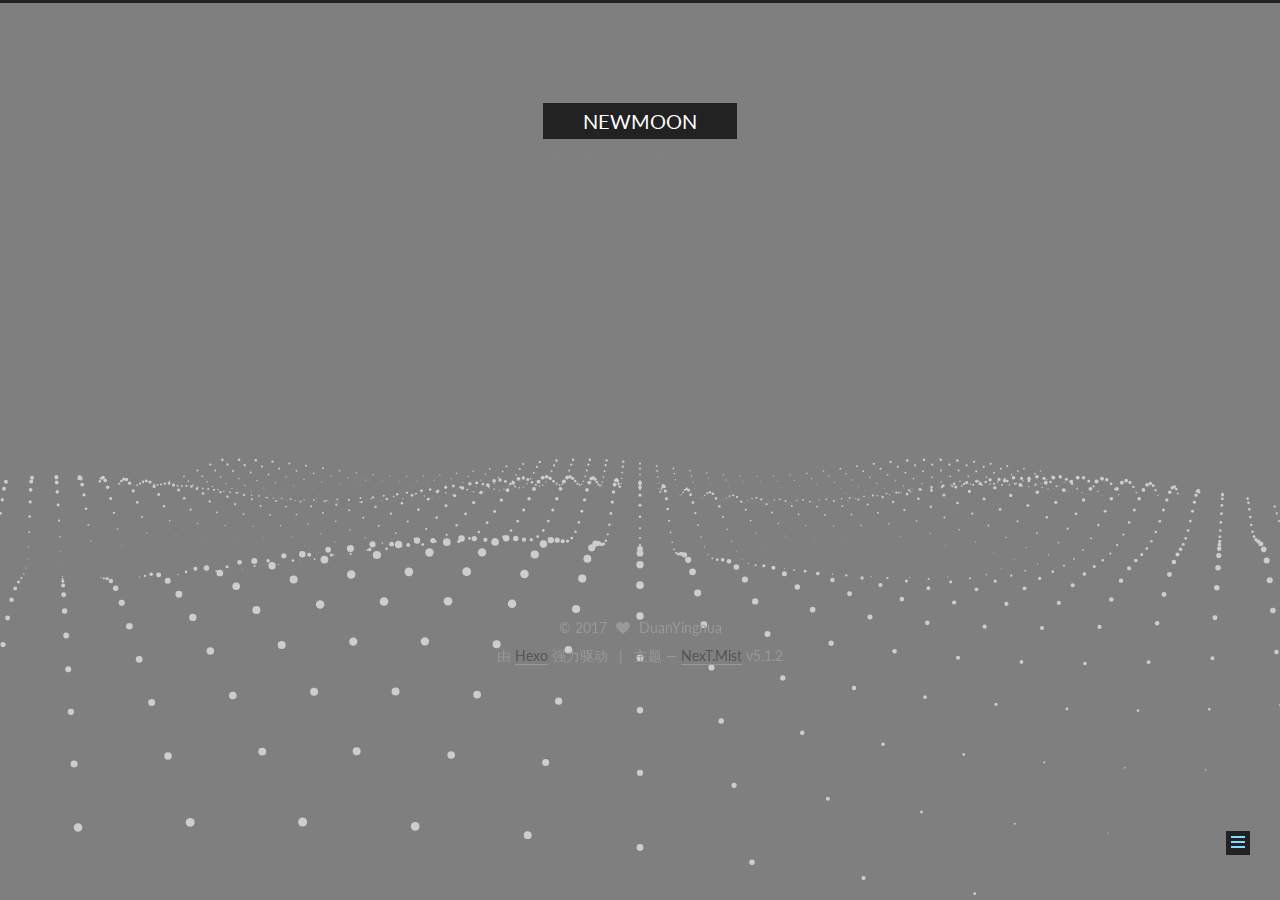
<file: 2017/09/01/page/index.html>
<!DOCTYPE html>



  


<html class="theme-next mist use-motion" lang="zh-Hans">
<head>
  <meta charset="UTF-8"/>
<meta http-equiv="X-UA-Compatible" content="IE=edge" />
<meta name="viewport" content="width=device-width, initial-scale=1, maximum-scale=1"/>
<meta name="theme-color" content="#222">









<meta http-equiv="Cache-Control" content="no-transform" />
<meta http-equiv="Cache-Control" content="no-siteapp" />
















  
  
  <link href="/lib/fancybox/source/jquery.fancybox.css?v=2.1.5" rel="stylesheet" type="text/css" />




  
  
  
  

  
    
    
  

  

  

  

  

  
    
    
    <link href="//fonts.googleapis.com/css?family=Lato:300,300italic,400,400italic,700,700italic&subset=latin,latin-ext" rel="stylesheet" type="text/css">
  






<link href="/lib/font-awesome/css/font-awesome.min.css?v=4.6.2" rel="stylesheet" type="text/css" />

<link href="/css/main.css?v=5.1.2" rel="stylesheet" type="text/css" />


  <meta name="keywords" content="Hexo, NexT" />








  <link rel="shortcut icon" type="image/x-icon" href="/favicon.ico?v=5.1.2" />






<meta name="description" content="从零开始">
<meta property="og:type" content="article">
<meta property="og:title" content="page">
<meta property="og:url" content="http://yoursite.com/2017/09/01/page/index.html">
<meta property="og:site_name" content="NEWMOON">
<meta property="og:description" content="从零开始">
<meta property="og:locale" content="zh-Hans">
<meta property="og:updated_time" content="2017-09-02T16:35:30.824Z">
<meta name="twitter:card" content="summary">
<meta name="twitter:title" content="page">
<meta name="twitter:description" content="从零开始">



<script type="text/javascript" id="hexo.configurations">
  var NexT = window.NexT || {};
  var CONFIG = {
    root: '/',
    scheme: 'Mist',
    version: '5.1.2',
    sidebar: {"position":"left","display":"post","offset":12,"offset_float":12,"b2t":true,"scrollpercent":false,"onmobile":false},
    fancybox: true,
    tabs: true,
    motion: {"enable":true,"async":false,"transition":{"post_block":"fadeIn","post_header":"slideDownIn","post_body":"slideDownIn","coll_header":"slideLeftIn"}},
    duoshuo: {
      userId: '0',
      author: '博主'
    },
    algolia: {
      applicationID: '',
      apiKey: '',
      indexName: '',
      hits: {"per_page":10},
      labels: {"input_placeholder":"Search for Posts","hits_empty":"We didn't find any results for the search: ${query}","hits_stats":"${hits} results found in ${time} ms"}
    }
  };
</script>



  <link rel="canonical" href="http://yoursite.com/2017/09/01/page/"/>





  <title>page | NEWMOON</title>
  








</head>

<body itemscope itemtype="http://schema.org/WebPage" lang="zh-Hans">

  
  
    
  

  <div class="container sidebar-position-left page-post-detail">
    <div class="headband"></div>

    <header id="header" class="header" itemscope itemtype="http://schema.org/WPHeader">
      <div class="header-inner"><div class="site-brand-wrapper">
  <div class="site-meta ">
    

    <div class="custom-logo-site-title">
      <a href="/"  class="brand" rel="start">
        <span class="logo-line-before"><i></i></span>
        <span class="site-title">NEWMOON</span>
        <span class="logo-line-after"><i></i></span>
      </a>
    </div>
      
        <p class="site-subtitle">NOTHING BUT ONLY WORDS</p>
      
  </div>

  <div class="site-nav-toggle">
    <button>
      <span class="btn-bar"></span>
      <span class="btn-bar"></span>
      <span class="btn-bar"></span>
    </button>
  </div>
</div>

<nav class="site-nav">
  

  
    <ul id="menu" class="menu">
      
        
        <li class="menu-item menu-item-home">
          <a href="/" rel="section">
            
              <i class="menu-item-icon fa fa-fw fa-home"></i> <br />
            
            首页
          </a>
        </li>
      
        
        <li class="menu-item menu-item-about">
          <a href="/about/" rel="section">
            
              <i class="menu-item-icon fa fa-fw fa-user"></i> <br />
            
            关于
          </a>
        </li>
      
        
        <li class="menu-item menu-item-tags">
          <a href="/tags/" rel="section">
            
              <i class="menu-item-icon fa fa-fw fa-tags"></i> <br />
            
            标签
          </a>
        </li>
      
        
        <li class="menu-item menu-item-categories">
          <a href="/categories/" rel="section">
            
              <i class="menu-item-icon fa fa-fw fa-th"></i> <br />
            
            分类
          </a>
        </li>
      
        
        <li class="menu-item menu-item-schedule">
          <a href="/schedule/" rel="section">
            
              <i class="menu-item-icon fa fa-fw fa-calendar"></i> <br />
            
            日程表
          </a>
        </li>
      
        
        <li class="menu-item menu-item-commonweal">
          <a href="/404.html" rel="section">
            
              <i class="menu-item-icon fa fa-fw fa-heartbeat"></i> <br />
            
            公益404
          </a>
        </li>
      

      
    </ul>
  

  
</nav>



 </div>
    </header>

    <main id="main" class="main">
      <div class="main-inner">
        <div class="content-wrap">
          <div id="content" class="content">
            

  <div id="posts" class="posts-expand">
    

  

  
  
  

  <article class="post post-type-normal" itemscope itemtype="http://schema.org/Article">
  
  
  
  <div class="post-block">
    <link itemprop="mainEntityOfPage" href="http://yoursite.com/2017/09/01/page/">

    <span hidden itemprop="author" itemscope itemtype="http://schema.org/Person">
      <meta itemprop="name" content="DuanYinghua">
      <meta itemprop="description" content="">
      <meta itemprop="image" content="/images/avatar.gif">
    </span>

    <span hidden itemprop="publisher" itemscope itemtype="http://schema.org/Organization">
      <meta itemprop="name" content="NEWMOON">
    </span>

    
      <header class="post-header">

        
        
          <h1 class="post-title" itemprop="name headline">page</h1>
        

        <div class="post-meta">
          <span class="post-time">
            
              <span class="post-meta-item-icon">
                <i class="fa fa-calendar-o"></i>
              </span>
              
                <span class="post-meta-item-text">发表于</span>
              
              <time title="创建于" itemprop="dateCreated datePublished" datetime="2017-09-01T18:35:30-07:00">
                2017-09-02
              </time>
            

            

            
          </span>

          

          
            
          

          
          

          

          

          

        </div>
      </header>
    

    
    
    
    <div class="post-body" itemprop="articleBody">

      
      

      
        
      
    </div>
    
    
    

    

    

    

    <footer class="post-footer">
      

      
      
      

      
        <div class="post-nav">
          <div class="post-nav-next post-nav-item">
            
          </div>

          <span class="post-nav-divider"></span>

          <div class="post-nav-prev post-nav-item">
            
              <a href="/2017/09/02/hello-world/" rel="prev" title="Hello World">
                Hello World <i class="fa fa-chevron-right"></i>
              </a>
            
          </div>
        </div>
      

      
      
    </footer>
  </div>
  
  
  
  </article>



    <div class="post-spread">
      
    </div>
  </div>


          </div>
          


          
  <div class="comments" id="comments">
    
  </div>


        </div>
        
          
  
  <div class="sidebar-toggle">
    <div class="sidebar-toggle-line-wrap">
      <span class="sidebar-toggle-line sidebar-toggle-line-first"></span>
      <span class="sidebar-toggle-line sidebar-toggle-line-middle"></span>
      <span class="sidebar-toggle-line sidebar-toggle-line-last"></span>
    </div>
  </div>

  <aside id="sidebar" class="sidebar">
    
    <div class="sidebar-inner">

      

      

      <section class="site-overview sidebar-panel sidebar-panel-active">
        <div class="site-author motion-element" itemprop="author" itemscope itemtype="http://schema.org/Person">
          
            <p class="site-author-name" itemprop="name">DuanYinghua</p>
            <p class="site-description motion-element" itemprop="description">从零开始</p>
        </div>

        <nav class="site-state motion-element">

          
            <div class="site-state-item site-state-posts">
            
              <a href="/archives">
            
                <span class="site-state-item-count">2</span>
                <span class="site-state-item-name">日志</span>
              </a>
            </div>
          

          

          

        </nav>

        

        <div class="links-of-author motion-element">
          
        </div>

        
        

        
        

        


      </section>

      

      
        <div class="back-to-top">
          <i class="fa fa-arrow-up"></i>
          
        </div>
      

    </div>
  </aside>


        
      </div>
    </main>

    <footer id="footer" class="footer">
      <div class="footer-inner">
        <div class="copyright" >
  
  &copy; 
  <span itemprop="copyrightYear">2017</span>
  <span class="with-love">
    <i class="fa fa-heart"></i>
  </span>
  <span class="author" itemprop="copyrightHolder">DuanYinghua</span>

  
</div>


  <div class="powered-by">由 <a class="theme-link" href="https://hexo.io">Hexo</a> 强力驱动</div>

  <span class="post-meta-divider">|</span>

  <div class="theme-info">主题 &mdash; <a class="theme-link" href="https://github.com/iissnan/hexo-theme-next">NexT.Mist</a> v5.1.2</div>


        







        
      </div>
    </footer>

    

  </div>

  

<script type="text/javascript">
  if (Object.prototype.toString.call(window.Promise) !== '[object Function]') {
    window.Promise = null;
  }
</script>









  




  
  









  
  <script type="text/javascript" src="/lib/jquery/index.js?v=2.1.3"></script>

  
  <script type="text/javascript" src="/lib/fastclick/lib/fastclick.min.js?v=1.0.6"></script>

  
  <script type="text/javascript" src="/lib/jquery_lazyload/jquery.lazyload.js?v=1.9.7"></script>

  
  <script type="text/javascript" src="/lib/velocity/velocity.min.js?v=1.2.1"></script>

  
  <script type="text/javascript" src="/lib/velocity/velocity.ui.min.js?v=1.2.1"></script>

  
  <script type="text/javascript" src="/lib/fancybox/source/jquery.fancybox.pack.js?v=2.1.5"></script>

  
  <script type="text/javascript" src="/lib/three/three.min.js"></script>

  
  <script type="text/javascript" src="/lib/three/three-waves.min.js"></script>


  


  <script type="text/javascript" src="/js/src/utils.js?v=5.1.2"></script>

  <script type="text/javascript" src="/js/src/motion.js?v=5.1.2"></script>



  
  

  <script type="text/javascript" src="/js/src/scrollspy.js?v=5.1.2"></script>
<script type="text/javascript" src="/js/src/post-details.js?v=5.1.2"></script>


  
  <script type="text/javascript" src="/js/src/scrollspy.js?v=5.1.2"></script>
<script type="text/javascript" src="/js/src/post-details.js?v=5.1.2"></script>



  


  <script type="text/javascript" src="/js/src/bootstrap.js?v=5.1.2"></script>



  


  




	





  





  








  





  

  

  

  

  

  

</body>
</html>
</file>
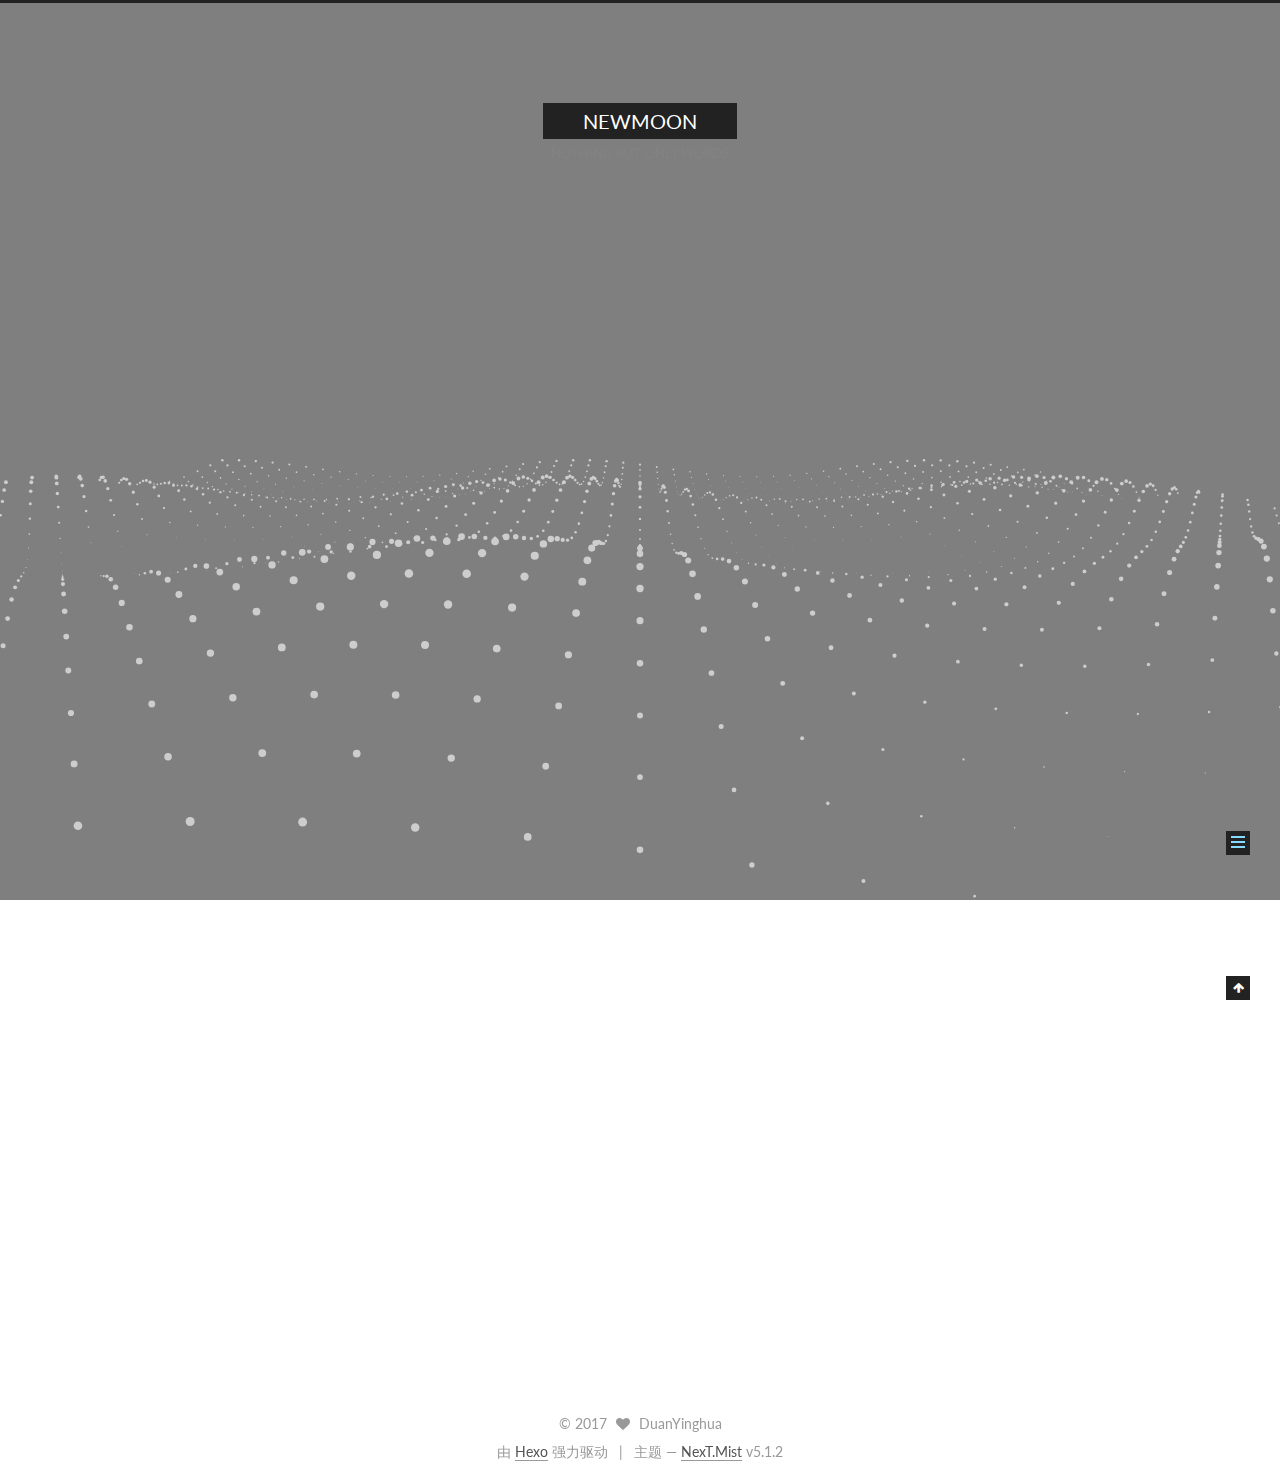
<file: 2017/09/02/hello-world/index.html>
<!DOCTYPE html>



  


<html class="theme-next mist use-motion" lang="zh-Hans">
<head>
  <meta charset="UTF-8"/>
<meta http-equiv="X-UA-Compatible" content="IE=edge" />
<meta name="viewport" content="width=device-width, initial-scale=1, maximum-scale=1"/>
<meta name="theme-color" content="#222">









<meta http-equiv="Cache-Control" content="no-transform" />
<meta http-equiv="Cache-Control" content="no-siteapp" />
















  
  
  <link href="/lib/fancybox/source/jquery.fancybox.css?v=2.1.5" rel="stylesheet" type="text/css" />




  
  
  
  

  
    
    
  

  

  

  

  

  
    
    
    <link href="//fonts.googleapis.com/css?family=Lato:300,300italic,400,400italic,700,700italic&subset=latin,latin-ext" rel="stylesheet" type="text/css">
  






<link href="/lib/font-awesome/css/font-awesome.min.css?v=4.6.2" rel="stylesheet" type="text/css" />

<link href="/css/main.css?v=5.1.2" rel="stylesheet" type="text/css" />


  <meta name="keywords" content="Hexo, NexT" />








  <link rel="shortcut icon" type="image/x-icon" href="/favicon.ico?v=5.1.2" />






<meta name="description" content="Welcome to Hexo! This is your very first post. Check documentation for more info. If you get any problems when using Hexo, you can find the answer in troubleshooting or you can ask me on GitHub. Quick">
<meta property="og:type" content="article">
<meta property="og:title" content="Hello World">
<meta property="og:url" content="http://yoursite.com/2017/09/02/hello-world/index.html">
<meta property="og:site_name" content="NEWMOON">
<meta property="og:description" content="Welcome to Hexo! This is your very first post. Check documentation for more info. If you get any problems when using Hexo, you can find the answer in troubleshooting or you can ask me on GitHub. Quick">
<meta property="og:locale" content="zh-Hans">
<meta property="og:updated_time" content="2017-09-02T15:02:29.942Z">
<meta name="twitter:card" content="summary">
<meta name="twitter:title" content="Hello World">
<meta name="twitter:description" content="Welcome to Hexo! This is your very first post. Check documentation for more info. If you get any problems when using Hexo, you can find the answer in troubleshooting or you can ask me on GitHub. Quick">



<script type="text/javascript" id="hexo.configurations">
  var NexT = window.NexT || {};
  var CONFIG = {
    root: '/',
    scheme: 'Mist',
    version: '5.1.2',
    sidebar: {"position":"left","display":"post","offset":12,"offset_float":12,"b2t":true,"scrollpercent":false,"onmobile":false},
    fancybox: true,
    tabs: true,
    motion: {"enable":true,"async":false,"transition":{"post_block":"fadeIn","post_header":"slideDownIn","post_body":"slideDownIn","coll_header":"slideLeftIn"}},
    duoshuo: {
      userId: '0',
      author: '博主'
    },
    algolia: {
      applicationID: '',
      apiKey: '',
      indexName: '',
      hits: {"per_page":10},
      labels: {"input_placeholder":"Search for Posts","hits_empty":"We didn't find any results for the search: ${query}","hits_stats":"${hits} results found in ${time} ms"}
    }
  };
</script>



  <link rel="canonical" href="http://yoursite.com/2017/09/02/hello-world/"/>





  <title>Hello World | NEWMOON</title>
  








</head>

<body itemscope itemtype="http://schema.org/WebPage" lang="zh-Hans">

  
  
    
  

  <div class="container sidebar-position-left page-post-detail">
    <div class="headband"></div>

    <header id="header" class="header" itemscope itemtype="http://schema.org/WPHeader">
      <div class="header-inner"><div class="site-brand-wrapper">
  <div class="site-meta ">
    

    <div class="custom-logo-site-title">
      <a href="/"  class="brand" rel="start">
        <span class="logo-line-before"><i></i></span>
        <span class="site-title">NEWMOON</span>
        <span class="logo-line-after"><i></i></span>
      </a>
    </div>
      
        <p class="site-subtitle">NOTHING BUT ONLY WORDS</p>
      
  </div>

  <div class="site-nav-toggle">
    <button>
      <span class="btn-bar"></span>
      <span class="btn-bar"></span>
      <span class="btn-bar"></span>
    </button>
  </div>
</div>

<nav class="site-nav">
  

  
    <ul id="menu" class="menu">
      
        
        <li class="menu-item menu-item-home">
          <a href="/" rel="section">
            
              <i class="menu-item-icon fa fa-fw fa-home"></i> <br />
            
            首页
          </a>
        </li>
      
        
        <li class="menu-item menu-item-about">
          <a href="/about/" rel="section">
            
              <i class="menu-item-icon fa fa-fw fa-user"></i> <br />
            
            关于
          </a>
        </li>
      
        
        <li class="menu-item menu-item-tags">
          <a href="/tags/" rel="section">
            
              <i class="menu-item-icon fa fa-fw fa-tags"></i> <br />
            
            标签
          </a>
        </li>
      
        
        <li class="menu-item menu-item-categories">
          <a href="/categories/" rel="section">
            
              <i class="menu-item-icon fa fa-fw fa-th"></i> <br />
            
            分类
          </a>
        </li>
      
        
        <li class="menu-item menu-item-schedule">
          <a href="/schedule/" rel="section">
            
              <i class="menu-item-icon fa fa-fw fa-calendar"></i> <br />
            
            日程表
          </a>
        </li>
      
        
        <li class="menu-item menu-item-commonweal">
          <a href="/404.html" rel="section">
            
              <i class="menu-item-icon fa fa-fw fa-heartbeat"></i> <br />
            
            公益404
          </a>
        </li>
      

      
    </ul>
  

  
</nav>



 </div>
    </header>

    <main id="main" class="main">
      <div class="main-inner">
        <div class="content-wrap">
          <div id="content" class="content">
            

  <div id="posts" class="posts-expand">
    

  

  
  
  

  <article class="post post-type-normal" itemscope itemtype="http://schema.org/Article">
  
  
  
  <div class="post-block">
    <link itemprop="mainEntityOfPage" href="http://yoursite.com/2017/09/02/hello-world/">

    <span hidden itemprop="author" itemscope itemtype="http://schema.org/Person">
      <meta itemprop="name" content="DuanYinghua">
      <meta itemprop="description" content="">
      <meta itemprop="image" content="/images/avatar.gif">
    </span>

    <span hidden itemprop="publisher" itemscope itemtype="http://schema.org/Organization">
      <meta itemprop="name" content="NEWMOON">
    </span>

    
      <header class="post-header">

        
        
          <h1 class="post-title" itemprop="name headline">Hello World</h1>
        

        <div class="post-meta">
          <span class="post-time">
            
              <span class="post-meta-item-icon">
                <i class="fa fa-calendar-o"></i>
              </span>
              
                <span class="post-meta-item-text">发表于</span>
              
              <time title="创建于" itemprop="dateCreated datePublished" datetime="2017-09-02T08:02:29-07:00">
                2017-09-02
              </time>
            

            

            
          </span>

          

          
            
          

          
          

          

          

          

        </div>
      </header>
    

    
    
    
    <div class="post-body" itemprop="articleBody">

      
      

      
        <p>Welcome to <a href="https://hexo.io/" target="_blank" rel="external">Hexo</a>! This is your very first post. Check <a href="https://hexo.io/docs/" target="_blank" rel="external">documentation</a> for more info. If you get any problems when using Hexo, you can find the answer in <a href="https://hexo.io/docs/troubleshooting.html" target="_blank" rel="external">troubleshooting</a> or you can ask me on <a href="https://github.com/hexojs/hexo/issues" target="_blank" rel="external">GitHub</a>.</p>
<h2 id="Quick-Start"><a href="#Quick-Start" class="headerlink" title="Quick Start"></a>Quick Start</h2><h3 id="Create-a-new-post"><a href="#Create-a-new-post" class="headerlink" title="Create a new post"></a>Create a new post</h3><figure class="highlight bash"><table><tr><td class="gutter"><pre><div class="line">1</div></pre></td><td class="code"><pre><div class="line">$ hexo new <span class="string">"My New Post"</span></div></pre></td></tr></table></figure>
<p>More info: <a href="https://hexo.io/docs/writing.html" target="_blank" rel="external">Writing</a></p>
<h3 id="Run-server"><a href="#Run-server" class="headerlink" title="Run server"></a>Run server</h3><figure class="highlight bash"><table><tr><td class="gutter"><pre><div class="line">1</div></pre></td><td class="code"><pre><div class="line">$ hexo server</div></pre></td></tr></table></figure>
<p>More info: <a href="https://hexo.io/docs/server.html" target="_blank" rel="external">Server</a></p>
<h3 id="Generate-static-files"><a href="#Generate-static-files" class="headerlink" title="Generate static files"></a>Generate static files</h3><figure class="highlight bash"><table><tr><td class="gutter"><pre><div class="line">1</div></pre></td><td class="code"><pre><div class="line">$ hexo generate</div></pre></td></tr></table></figure>
<p>More info: <a href="https://hexo.io/docs/generating.html" target="_blank" rel="external">Generating</a></p>
<h3 id="Deploy-to-remote-sites"><a href="#Deploy-to-remote-sites" class="headerlink" title="Deploy to remote sites"></a>Deploy to remote sites</h3><figure class="highlight bash"><table><tr><td class="gutter"><pre><div class="line">1</div></pre></td><td class="code"><pre><div class="line">$ hexo deploy</div></pre></td></tr></table></figure>
<p>More info: <a href="https://hexo.io/docs/deployment.html" target="_blank" rel="external">Deployment</a></p>

      
    </div>
    
    
    

    

    

    

    <footer class="post-footer">
      

      
      
      

      
        <div class="post-nav">
          <div class="post-nav-next post-nav-item">
            
              <a href="/2017/09/01/page/" rel="next" title="page">
                <i class="fa fa-chevron-left"></i> page
              </a>
            
          </div>

          <span class="post-nav-divider"></span>

          <div class="post-nav-prev post-nav-item">
            
          </div>
        </div>
      

      
      
    </footer>
  </div>
  
  
  
  </article>



    <div class="post-spread">
      
    </div>
  </div>


          </div>
          


          
  <div class="comments" id="comments">
    
  </div>


        </div>
        
          
  
  <div class="sidebar-toggle">
    <div class="sidebar-toggle-line-wrap">
      <span class="sidebar-toggle-line sidebar-toggle-line-first"></span>
      <span class="sidebar-toggle-line sidebar-toggle-line-middle"></span>
      <span class="sidebar-toggle-line sidebar-toggle-line-last"></span>
    </div>
  </div>

  <aside id="sidebar" class="sidebar">
    
    <div class="sidebar-inner">

      

      
        <ul class="sidebar-nav motion-element">
          <li class="sidebar-nav-toc sidebar-nav-active" data-target="post-toc-wrap" >
            文章目录
          </li>
          <li class="sidebar-nav-overview" data-target="site-overview">
            站点概览
          </li>
        </ul>
      

      <section class="site-overview sidebar-panel">
        <div class="site-author motion-element" itemprop="author" itemscope itemtype="http://schema.org/Person">
          
            <p class="site-author-name" itemprop="name">DuanYinghua</p>
            <p class="site-description motion-element" itemprop="description">从零开始</p>
        </div>

        <nav class="site-state motion-element">

          
            <div class="site-state-item site-state-posts">
            
              <a href="/archives">
            
                <span class="site-state-item-count">2</span>
                <span class="site-state-item-name">日志</span>
              </a>
            </div>
          

          

          

        </nav>

        

        <div class="links-of-author motion-element">
          
        </div>

        
        

        
        

        


      </section>

      
      <!--noindex-->
        <section class="post-toc-wrap motion-element sidebar-panel sidebar-panel-active">
          <div class="post-toc">

            
              
            

            
              <div class="post-toc-content"><ol class="nav"><li class="nav-item nav-level-2"><a class="nav-link" href="#Quick-Start"><span class="nav-number">1.</span> <span class="nav-text">Quick Start</span></a><ol class="nav-child"><li class="nav-item nav-level-3"><a class="nav-link" href="#Create-a-new-post"><span class="nav-number">1.1.</span> <span class="nav-text">Create a new post</span></a></li><li class="nav-item nav-level-3"><a class="nav-link" href="#Run-server"><span class="nav-number">1.2.</span> <span class="nav-text">Run server</span></a></li><li class="nav-item nav-level-3"><a class="nav-link" href="#Generate-static-files"><span class="nav-number">1.3.</span> <span class="nav-text">Generate static files</span></a></li><li class="nav-item nav-level-3"><a class="nav-link" href="#Deploy-to-remote-sites"><span class="nav-number">1.4.</span> <span class="nav-text">Deploy to remote sites</span></a></li></ol></li></ol></div>
            

          </div>
        </section>
      <!--/noindex-->
      

      
        <div class="back-to-top">
          <i class="fa fa-arrow-up"></i>
          
        </div>
      

    </div>
  </aside>


        
      </div>
    </main>

    <footer id="footer" class="footer">
      <div class="footer-inner">
        <div class="copyright" >
  
  &copy; 
  <span itemprop="copyrightYear">2017</span>
  <span class="with-love">
    <i class="fa fa-heart"></i>
  </span>
  <span class="author" itemprop="copyrightHolder">DuanYinghua</span>

  
</div>


  <div class="powered-by">由 <a class="theme-link" href="https://hexo.io">Hexo</a> 强力驱动</div>

  <span class="post-meta-divider">|</span>

  <div class="theme-info">主题 &mdash; <a class="theme-link" href="https://github.com/iissnan/hexo-theme-next">NexT.Mist</a> v5.1.2</div>


        







        
      </div>
    </footer>

    

  </div>

  

<script type="text/javascript">
  if (Object.prototype.toString.call(window.Promise) !== '[object Function]') {
    window.Promise = null;
  }
</script>









  




  
  









  
  <script type="text/javascript" src="/lib/jquery/index.js?v=2.1.3"></script>

  
  <script type="text/javascript" src="/lib/fastclick/lib/fastclick.min.js?v=1.0.6"></script>

  
  <script type="text/javascript" src="/lib/jquery_lazyload/jquery.lazyload.js?v=1.9.7"></script>

  
  <script type="text/javascript" src="/lib/velocity/velocity.min.js?v=1.2.1"></script>

  
  <script type="text/javascript" src="/lib/velocity/velocity.ui.min.js?v=1.2.1"></script>

  
  <script type="text/javascript" src="/lib/fancybox/source/jquery.fancybox.pack.js?v=2.1.5"></script>

  
  <script type="text/javascript" src="/lib/three/three.min.js"></script>

  
  <script type="text/javascript" src="/lib/three/three-waves.min.js"></script>


  


  <script type="text/javascript" src="/js/src/utils.js?v=5.1.2"></script>

  <script type="text/javascript" src="/js/src/motion.js?v=5.1.2"></script>



  
  

  <script type="text/javascript" src="/js/src/scrollspy.js?v=5.1.2"></script>
<script type="text/javascript" src="/js/src/post-details.js?v=5.1.2"></script>


  
  <script type="text/javascript" src="/js/src/scrollspy.js?v=5.1.2"></script>
<script type="text/javascript" src="/js/src/post-details.js?v=5.1.2"></script>



  


  <script type="text/javascript" src="/js/src/bootstrap.js?v=5.1.2"></script>



  


  




	





  





  








  





  

  

  

  

  

  

</body>
</html>
</file>
<file: css/main.css>
/* normalize.css v3.0.2 | MIT License | git.io/normalize */
html {
  font-family: sans-serif; /* 1 */
  -ms-text-size-adjust: 100%; /* 2 */
  -webkit-text-size-adjust: 100%; /* 2 */
}
body {
  margin: 0;
}
article,
aside,
details,
figcaption,
figure,
footer,
header,
hgroup,
main,
menu,
nav,
section,
summary {
  display: block;
}
audio,
canvas,
progress,
video {
  display: inline-block; /* 1 */
  vertical-align: baseline; /* 2 */
}
audio:not([controls]) {
  display: none;
  height: 0;
}
[hidden],
template {
  display: none;
}
a {
  background-color: transparent;
}
a:active,
a:hover {
  outline: 0;
}
abbr[title] {
  border-bottom: 1px dotted;
}
b,
strong {
  font-weight: bold;
}
dfn {
  font-style: italic;
}
h1 {
  font-size: 2em;
  margin: 0.67em 0;
}
mark {
  background: #ff0;
  color: #000;
}
small {
  font-size: 80%;
}
sub,
sup {
  font-size: 75%;
  line-height: 0;
  position: relative;
  vertical-align: baseline;
}
sup {
  top: -0.5em;
}
sub {
  bottom: -0.25em;
}
img {
  border: 0;
}
svg:not(:root) {
  overflow: hidden;
}
figure {
  margin: 1em 40px;
}
hr {
  -moz-box-sizing: content-box;
  box-sizing: content-box;
  height: 0;
}
pre {
  overflow: auto;
}
code,
kbd,
pre,
samp {
  font-family: monospace, monospace;
  font-size: 1em;
}
button,
input,
optgroup,
select,
textarea {
  color: inherit; /* 1 */
  font: inherit; /* 2 */
  margin: 0; /* 3 */
}
button {
  overflow: visible;
}
button,
select {
  text-transform: none;
}
button,
html input[type="button"],
input[type="reset"],
input[type="submit"] {
  -webkit-appearance: button; /* 2 */
  cursor: pointer; /* 3 */
}
button[disabled],
html input[disabled] {
  cursor: default;
}
button::-moz-focus-inner,
input::-moz-focus-inner {
  border: 0;
  padding: 0;
}
input {
  line-height: normal;
}
input[type="checkbox"],
input[type="radio"] {
  box-sizing: border-box; /* 1 */
  padding: 0; /* 2 */
}
input[type="number"]::-webkit-inner-spin-button,
input[type="number"]::-webkit-outer-spin-button {
  height: auto;
}
input[type="search"] {
  -webkit-appearance: textfield; /* 1 */
  -moz-box-sizing: content-box;
  -webkit-box-sizing: content-box; /* 2 */
  box-sizing: content-box;
}
input[type="search"]::-webkit-search-cancel-button,
input[type="search"]::-webkit-search-decoration {
  -webkit-appearance: none;
}
fieldset {
  border: 1px solid #c0c0c0;
  margin: 0 2px;
  padding: 0.35em 0.625em 0.75em;
}
legend {
  border: 0; /* 1 */
  padding: 0; /* 2 */
}
textarea {
  overflow: auto;
}
optgroup {
  font-weight: bold;
}
table {
  border-collapse: collapse;
  border-spacing: 0;
}
td,
th {
  padding: 0;
}
::selection {
  background: #262a30;
  color: #fff;
}
body {
  position: relative;
  font-family: 'Lato', "PingFang SC", "Microsoft YaHei", sans-serif;
  font-size: 14px;
  line-height: 2;
  color: #555;
  background: #fff;
}
@media (max-width: 767px) {
  body {
    padding-right: 0 !important;
  }
}
@media (min-width: 768px) and (max-width: 991px) {
  body {
    padding-right: 0 !important;
  }
}
@media (min-width: 1600px) {
  body {
    font-size: 16px;
  }
}
h1,
h2,
h3,
h4,
h5,
h6 {
  margin: 0;
  padding: 0;
  font-weight: bold;
  line-height: 1.5;
  font-family: 'Lato', "PingFang SC", "Microsoft YaHei", sans-serif;
}
h2,
h3,
h4,
h5,
h6 {
  margin: 20px 0 15px;
}
h1 {
  font-size: 22px;
}
@media (max-width: 767px) {
  h1 {
    font-size: 18px;
  }
}
h2 {
  font-size: 20px;
}
@media (max-width: 767px) {
  h2 {
    font-size: 16px;
  }
}
h3 {
  font-size: 18px;
}
@media (max-width: 767px) {
  h3 {
    font-size: 14px;
  }
}
h4 {
  font-size: 16px;
}
@media (max-width: 767px) {
  h4 {
    font-size: 12px;
  }
}
h5 {
  font-size: 14px;
}
@media (max-width: 767px) {
  h5 {
    font-size: 10px;
  }
}
h6 {
  font-size: 12px;
}
@media (max-width: 767px) {
  h6 {
    font-size: 8px;
  }
}
p {
  margin: 0 0 20px 0;
}
a {
  color: #555;
  text-decoration: none;
  outline: none;
  border-bottom: 1px solid #999;
  word-wrap: break-word;
}
a:hover {
  color: #222;
  border-bottom-color: #222;
}
blockquote {
  margin: 0;
  padding: 0;
}
img {
  display: block;
  margin: auto;
  max-width: 100%;
  height: auto;
}
hr {
  margin: 40px 0;
  height: 3px;
  border: none;
  background-color: #ddd;
  background-image: repeating-linear-gradient(-45deg, #fff, #fff 4px, transparent 4px, transparent 8px);
}
blockquote {
  padding: 0 15px;
  color: #666;
  border-left: 4px solid #ddd;
}
blockquote cite::before {
  content: "-";
  padding: 0 5px;
}
dt {
  font-weight: 700;
}
dd {
  margin: 0;
  padding: 0;
}
kbd {
  border: 1px solid #ccc;
  border-radius: 0.2em;
  box-shadow: 0.1em 0.1em 0.2em rgba(0,0,0,0.1);
  background-color: #f9f9f9;
  font-family: inherit;
  background-image: -webkit-linear-gradient(top, #eee, #fff, #eee);
  padding: 0.1em 0.3em;
  white-space: nowrap;
}
.text-left {
  text-align: left;
}
.text-center {
  text-align: center;
}
.text-right {
  text-align: right;
}
.text-justify {
  text-align: justify;
}
.text-nowrap {
  white-space: nowrap;
}
.text-lowercase {
  text-transform: lowercase;
}
.text-uppercase {
  text-transform: uppercase;
}
.text-capitalize {
  text-transform: capitalize;
}
.center-block {
  display: block;
  margin-left: auto;
  margin-right: auto;
}
.clearfix:before,
.clearfix:after {
  content: " ";
  display: table;
}
.clearfix:after {
  clear: both;
}
.pullquote {
  width: 45%;
}
.pullquote.left {
  float: left;
  margin-left: 5px;
  margin-right: 10px;
}
.pullquote.right {
  float: right;
  margin-left: 10px;
  margin-right: 5px;
}
.affix.affix.affix {
  position: fixed;
}
.translation {
  margin-top: -20px;
  font-size: 14px;
  color: #999;
}
.scrollbar-measure {
  width: 100px;
  height: 100px;
  overflow: scroll;
  position: absolute;
  top: -9999px;
}
.use-motion .motion-element {
  opacity: 0;
}
table {
  margin: 20px 0;
  width: 100%;
  border-collapse: collapse;
  border-spacing: 0;
  border: 1px solid #ddd;
  font-size: 14px;
  table-layout: fixed;
  word-wrap: break-all;
}
table>tbody>tr:nth-of-type(odd) {
  background-color: #f9f9f9;
}
table>tbody>tr:hover {
  background-color: #f5f5f5;
}
caption,
th,
td {
  padding: 8px;
  text-align: left;
  vertical-align: middle;
  font-weight: normal;
}
th,
td {
  border-bottom: 3px solid #ddd;
  border-right: 1px solid #eee;
}
th {
  padding-bottom: 10px;
  font-weight: 700;
}
td {
  border-bottom-width: 1px;
}
html,
body {
  height: 100%;
}
.container {
  position: relative;
  min-height: 100%;
}
.header-inner {
  margin: 0 auto;
  padding: 100px 0 70px;
  width: 700px;
}
@media (min-width: 1600px) {
  .container .header-inner {
    width: 900px;
  }
}
.main-inner {
  margin: 0 auto;
  width: 700px;
}
@media (min-width: 1600px) {
  .container .main-inner {
    width: 900px;
  }
}
.footer {
  width: 100%;
  min-height: 50px;
}
.footer-inner {
  box-sizing: border-box;
  margin: 20px auto;
  width: 700px;
}
@media (min-width: 1600px) {
  .container .footer-inner {
    width: 900px;
  }
}
pre,
.highlight {
  overflow: auto;
  margin: 20px 0;
  padding: 0;
  font-size: 13px;
  color: #4d4d4c;
  background: #f7f7f7;
  line-height: 1.6;
}
pre,
code {
  font-family: consolas, Menlo, "PingFang SC", "Microsoft YaHei", monospace;
}
code {
  padding: 2px 4px;
  word-wrap: break-word;
  color: #555;
  background: #eee;
  border-radius: 3px;
  font-size: 13px;
}
pre code {
  padding: 0;
  color: #4d4d4c;
  background: none;
  text-shadow: none;
}
.highlight {
  border-radius: 1px;
}
.highlight pre {
  border: none;
  margin: 0;
  padding: 10px 0;
}
.highlight table {
  margin: 0;
  width: auto;
  border: none;
}
.highlight td {
  border: none;
  padding: 0;
}
.highlight figcaption {
  font-size: 1em;
  color: #4d4d4c;
  line-height: 1em;
  margin-bottom: 1em;
}
.highlight figcaption:before,
.highlight figcaption:after {
  content: " ";
  display: table;
}
.highlight figcaption:after {
  clear: both;
}
.highlight figcaption a {
  float: right;
  color: #4d4d4c;
}
.highlight figcaption a:hover {
  border-bottom-color: #4d4d4c;
}
.highlight .gutter pre {
  padding-left: 10px;
  padding-right: 10px;
  color: #869194;
  text-align: right;
  background-color: #eff2f3;
}
.highlight .code pre {
  width: 100%;
  padding-left: 10px;
  padding-right: 10px;
  background-color: #f7f7f7;
}
.highlight .line {
  height: 20px;
}
.gutter {
  -webkit-user-select: none;
  -moz-user-select: none;
  -ms-user-select: none;
  user-select: none;
}
.gist table {
  width: auto;
}
.gist table td {
  border: none;
}
pre .deletion {
  background: #fdd;
}
pre .addition {
  background: #dfd;
}
pre .meta {
  color: #8959a8;
}
pre .comment {
  color: #8e908c;
}
pre .variable,
pre .attribute,
pre .tag,
pre .regexp,
pre .ruby .constant,
pre .xml .tag .title,
pre .xml .pi,
pre .xml .doctype,
pre .html .doctype,
pre .css .id,
pre .css .class,
pre .css .pseudo {
  color: #c82829;
}
pre .number,
pre .preprocessor,
pre .built_in,
pre .literal,
pre .params,
pre .constant,
pre .command {
  color: #f5871f;
}
pre .ruby .class .title,
pre .css .rules .attribute,
pre .string,
pre .value,
pre .inheritance,
pre .header,
pre .ruby .symbol,
pre .xml .cdata,
pre .special,
pre .number,
pre .formula {
  color: #718c00;
}
pre .title,
pre .css .hexcolor {
  color: #3e999f;
}
pre .function,
pre .python .decorator,
pre .python .title,
pre .ruby .function .title,
pre .ruby .title .keyword,
pre .perl .sub,
pre .javascript .title,
pre .coffeescript .title {
  color: #4271ae;
}
pre .keyword,
pre .javascript .function {
  color: #8959a8;
}
.full-image.full-image.full-image {
  border: none;
  max-width: 100%;
  width: auto;
  margin: 20px auto;
}
@media (min-width: 992px) {
  .full-image.full-image.full-image {
    max-width: none;
    width: 110%;
    margin: 25px -5%;
  }
}
.blockquote-center,
.page-home .post-type-quote blockquote,
.page-post-detail .post-type-quote blockquote {
  position: relative;
  margin: 40px 0;
  padding: 0;
  border-left: none;
  text-align: center;
}
.blockquote-center::before,
.page-home .post-type-quote blockquote::before,
.page-post-detail .post-type-quote blockquote::before,
.blockquote-center::after,
.page-home .post-type-quote blockquote::after,
.page-post-detail .post-type-quote blockquote::after {
  position: absolute;
  content: ' ';
  display: block;
  width: 100%;
  height: 24px;
  opacity: 0.2;
  background-repeat: no-repeat;
  background-position: 0 -6px;
  background-size: 22px 22px;
}
.blockquote-center::before,
.page-home .post-type-quote blockquote::before,
.page-post-detail .post-type-quote blockquote::before {
  top: -20px;
  background-image: url("../images/quote-l.svg");
  border-top: 1px solid #ccc;
}
.blockquote-center::after,
.page-home .post-type-quote blockquote::after,
.page-post-detail .post-type-quote blockquote::after {
  bottom: -20px;
  background-image: url("../images/quote-r.svg");
  border-bottom: 1px solid #ccc;
  background-position: 100% 8px;
}
.blockquote-center p,
.page-home .post-type-quote blockquote p,
.page-post-detail .post-type-quote blockquote p,
.blockquote-center div,
.page-home .post-type-quote blockquote div,
.page-post-detail .post-type-quote blockquote div {
  text-align: center;
}
.post .post-body .group-picture img {
  box-sizing: border-box;
  padding: 0 3px;
  border: none;
}
.post .group-picture-row {
  overflow: hidden;
  margin-top: 6px;
}
.post .group-picture-row:first-child {
  margin-top: 0;
}
.post .group-picture-column {
  float: left;
}
.page-post-detail .post-body .group-picture-column {
  float: none;
  margin-top: 10px;
  width: auto !important;
}
.page-post-detail .post-body .group-picture-column img {
  margin: 0 auto;
}
.page-archive .group-picture-container {
  overflow: hidden;
}
.page-archive .group-picture-row {
  float: left;
}
.page-archive .group-picture-row:first-child {
  margin-top: 6px;
}
.page-archive .group-picture-column {
  max-width: 150px;
  max-height: 150px;
}
.post-body .note {
  position: relative;
  padding: 15px;
  margin-bottom: 20px;
  border: 1px solid #eee;
  border-left-width: 5px;
  border-radius: 3px;
}
.post-body .note h2,
.post-body .note h3,
.post-body .note h4,
.post-body .note h5,
.post-body .note h6 {
  margin-top: 0;
  margin-bottom: 0;
  border-bottom: initial;
  padding-top: 0 !important;
}
.post-body .note p:first-child,
.post-body .note ul:first-child,
.post-body .note ol:first-child,
.post-body .note table:first-child,
.post-body .note pre:first-child,
.post-body .note blockquote:first-child {
  margin-top: 0;
}
.post-body .note p:last-child,
.post-body .note ul:last-child,
.post-body .note ol:last-child,
.post-body .note table:last-child,
.post-body .note pre:last-child,
.post-body .note blockquote:last-child {
  margin-bottom: 0;
}
.post-body .note.default {
  border-left-color: #777;
}
.post-body .note.default h2,
.post-body .note.default h3,
.post-body .note.default h4,
.post-body .note.default h5,
.post-body .note.default h6 {
  color: #777;
}
.post-body .note.primary {
  border-left-color: #6f42c1;
}
.post-body .note.primary h2,
.post-body .note.primary h3,
.post-body .note.primary h4,
.post-body .note.primary h5,
.post-body .note.primary h6 {
  color: #6f42c1;
}
.post-body .note.info {
  border-left-color: #428bca;
}
.post-body .note.info h2,
.post-body .note.info h3,
.post-body .note.info h4,
.post-body .note.info h5,
.post-body .note.info h6 {
  color: #428bca;
}
.post-body .note.success {
  border-left-color: #5cb85c;
}
.post-body .note.success h2,
.post-body .note.success h3,
.post-body .note.success h4,
.post-body .note.success h5,
.post-body .note.success h6 {
  color: #5cb85c;
}
.post-body .note.warning {
  border-left-color: #f0ad4e;
}
.post-body .note.warning h2,
.post-body .note.warning h3,
.post-body .note.warning h4,
.post-body .note.warning h5,
.post-body .note.warning h6 {
  color: #f0ad4e;
}
.post-body .note.danger {
  border-left-color: #d9534f;
}
.post-body .note.danger h2,
.post-body .note.danger h3,
.post-body .note.danger h4,
.post-body .note.danger h5,
.post-body .note.danger h6 {
  color: #d9534f;
}
.post-body .label {
  display: inline;
  padding: 0 2px;
  white-space: nowrap;
}
.post-body .label.default {
  background-color: #f0f0f0;
}
.post-body .label.primary {
  background-color: #efe6f7;
}
.post-body .label.info {
  background-color: #e5f2f8;
}
.post-body .label.success {
  background-color: #e7f4e9;
}
.post-body .label.warning {
  background-color: #fcf6e1;
}
.post-body .label.danger {
  background-color: #fae8eb;
}
.post-body .tabs {
  position: relative;
  display: block;
  margin-bottom: 20px;
  padding-top: 10px;
}
.post-body .tabs ul.nav-tabs {
  margin: 0;
  padding: 0;
  display: flex;
  margin-bottom: -1px;
}
@media (max-width: 413px) {
  .post-body .tabs ul.nav-tabs {
    display: block;
    margin-bottom: 5px;
  }
}
.post-body .tabs ul.nav-tabs li.tab {
  list-style-type: none !important;
  margin: 0 0.25em 0 0;
  border-top: 3px solid transparent;
  border-left: 1px solid transparent;
  border-right: 1px solid transparent;
}
@media (max-width: 413px) {
  .post-body .tabs ul.nav-tabs li.tab {
    margin: initial;
    border-top: 1px solid transparent;
    border-left: 3px solid transparent;
    border-right: 1px solid transparent;
    border-bottom: 1px solid transparent;
  }
}
.post-body .tabs ul.nav-tabs li.tab a {
  outline: 0;
  border-bottom: initial;
  display: block;
  line-height: 1.8em;
  padding: 0.25em 0.75em;
  transition-duration: 0.2s;
  transition-timing-function: ease-out;
  transition-delay: 0s;
}
.post-body .tabs ul.nav-tabs li.tab a i {
  width: 1.285714285714286em;
}
.post-body .tabs ul.nav-tabs li.tab.active {
  border-top: 3px solid #fc6423;
  border-left: 1px solid #ddd;
  border-right: 1px solid #ddd;
  background-color: #fff;
}
@media (max-width: 413px) {
  .post-body .tabs ul.nav-tabs li.tab.active {
    border-top: 1px solid #ddd;
    border-left: 3px solid #fc6423;
    border-right: 1px solid #ddd;
    border-bottom: 1px solid #ddd;
  }
}
.post-body .tabs ul.nav-tabs li.tab.active a {
  cursor: default;
  color: #555;
}
.post-body .tabs .tab-content {
  background-color: #fff;
}
.post-body .tabs .tab-content .tab-pane {
  border: 1px solid #ddd;
  padding: 20px 20px 0 20px;
}
.post-body .tabs .tab-content .tab-pane:not(.active) {
  display: none !important;
}
.post-body .tabs .tab-content .tab-pane.active {
  display: block !important;
}
.btn {
  display: inline-block;
  padding: 0 20px;
  font-size: 14px;
  color: #fff;
  background: #222;
  border: 2px solid #222;
  text-decoration: none;
  border-radius: 0;
  transition-property: background-color;
  transition-duration: 0.2s;
  transition-timing-function: ease-in-out;
  transition-delay: 0s;
}
.btn:hover,
.post-button .btn:hover {
  border-color: #222;
  color: #222;
  background: #fff;
}
.btn-bar {
  display: block;
  width: 22px;
  height: 2px;
  background: #555;
  border-radius: 1px;
}
.btn-bar+.btn-bar {
  margin-top: 4px;
}
.pagination {
  margin: 120px 0 40px;
  text-align: center;
  border-top: 1px solid #eee;
}
.page-number-basic,
.pagination .prev,
.pagination .next,
.pagination .page-number,
.pagination .space {
  display: inline-block;
  position: relative;
  top: -1px;
  margin: 0 10px;
  padding: 0 10px;
  line-height: 30px;
}
@media (max-width: 767px) {
  .page-number-basic,
  .pagination .prev,
  .pagination .next,
  .pagination .page-number,
  .pagination .space {
    margin: 0 5px;
  }
}
.pagination .prev,
.pagination .next,
.pagination .page-number {
  border-bottom: 0;
  border-top: 1px solid #eee;
  transition-property: border-color;
  transition-duration: 0.2s;
  transition-timing-function: ease-in-out;
  transition-delay: 0s;
}
.pagination .prev:hover,
.pagination .next:hover,
.pagination .page-number:hover {
  border-top-color: #222;
}
.pagination .space {
  padding: 0;
  margin: 0;
}
.pagination .prev {
  margin-left: 0;
}
.pagination .next {
  margin-right: 0;
}
.pagination .page-number.current {
  color: #fff;
  background: #ccc;
  border-top-color: #ccc;
}
@media (max-width: 767px) {
  .pagination {
    border-top: none;
  }
  .pagination .prev,
  .pagination .next,
  .pagination .page-number {
    margin-bottom: 10px;
    border-top: 0;
    border-bottom: 1px solid #eee;
  }
  .pagination .prev:hover,
  .pagination .next:hover,
  .pagination .page-number:hover {
    border-bottom-color: #222;
  }
}
.comments {
  margin: 60px 20px 0;
}
.tag-cloud {
  text-align: center;
}
.tag-cloud a {
  display: inline-block;
  margin: 10px;
}
.back-to-top {
  box-sizing: border-box;
  position: fixed;
  bottom: -100px;
  right: 30px;
  z-index: 1050;
  padding: 0 6px;
  width: 24px;
  background: #222;
  font-size: 12px;
  opacity: 1;
  color: #fff;
  cursor: pointer;
  text-align: center;
  -webkit-transform: translateZ(0);
  transition-property: bottom;
  transition-duration: 0.2s;
  transition-timing-function: ease-in-out;
  transition-delay: 0s;
}
@media (min-width: 768px) and (max-width: 991px) {
  .back-to-top {
    display: none !important;
  }
}
@media (max-width: 767px) {
  .back-to-top {
    display: none !important;
  }
}
.back-to-top.back-to-top-on {
  bottom: 19px;
}
.header {
  background: transparent;
}
.header-inner {
  position: relative;
}
.headband {
  height: 3px;
  background: #222;
}
.site-meta {
  margin: 0;
  text-align: center;
}
@media (max-width: 767px) {
  .site-meta {
    text-align: center;
  }
}
.brand {
  position: relative;
  display: inline-block;
  padding: 0 40px;
  color: #fff;
  background: #222;
  border-bottom: none;
}
.brand:hover {
  color: #fff;
}
.logo {
  display: inline-block;
  margin-right: 5px;
  line-height: 36px;
  vertical-align: top;
}
.site-title {
  display: inline-block;
  vertical-align: top;
  line-height: 36px;
  font-size: 20px;
  font-weight: normal;
  font-family: 'Lato', "PingFang SC", "Microsoft YaHei", sans-serif;
}
.site-subtitle {
  margin-top: 10px;
  font-size: 13px;
  color: #999;
}
.use-motion .brand {
  opacity: 0;
}
.use-motion .logo,
.use-motion .site-title,
.use-motion .site-subtitle {
  opacity: 0;
  position: relative;
  top: -10px;
}
.site-nav-toggle {
  display: none;
  position: absolute;
  top: 10px;
  left: 10px;
}
@media (max-width: 767px) {
  .site-nav-toggle {
    display: block;
  }
}
.site-nav-toggle button {
  margin-top: 2px;
  padding: 9px 10px;
  background: transparent;
  border: none;
}
@media (max-width: 767px) {
  .site-nav {
    display: none;
    margin: 0 -10px;
    padding: 0 10px;
    clear: both;
    border-top: 1px solid #ddd;
  }
}
@media (min-width: 768px) and (max-width: 991px) {
  .site-nav {
    display: block !important;
  }
}
@media (min-width: 992px) {
  .site-nav {
    display: block !important;
  }
}
.menu {
  margin-top: 20px;
  padding-left: 0;
  text-align: center;
}
.menu .menu-item {
  display: inline-block;
  margin: 0 10px;
  list-style: none;
}
@media screen and (max-width: 767px) {
  .menu .menu-item {
    margin-top: 10px;
  }
}
.menu .menu-item a {
  display: block;
  font-size: 13px;
  line-height: inherit;
  border-bottom: 1px solid transparent;
  transition-property: border-color;
  transition-duration: 0.2s;
  transition-timing-function: ease-in-out;
  transition-delay: 0s;
}
.menu .menu-item a:hover {
  border-bottom-color: #222;
}
.menu .menu-item .fa {
  margin-right: 5px;
}
.use-motion .menu-item {
  opacity: 0;
}
.post-body {
  font-family: 'Lato', "PingFang SC", "Microsoft YaHei", sans-serif;
}
@media (max-width: 767px) {
  .post-body {
    word-break: break-word;
  }
}
.post-body .fancybox img {
  display: block !important;
  margin: 0 auto;
  cursor: pointer;
  cursor: zoom-in;
  cursor: -webkit-zoom-in;
}
.post-body .image-caption,
.post-body .figure .caption {
  margin: 10px auto 15px;
  text-align: center;
  font-size: 14px;
  color: #999;
  font-weight: bold;
  line-height: 1;
}
.post-sticky-flag {
  display: inline-block;
  font-size: 16px;
  -ms-transform: rotate(30deg);
  -webkit-transform: rotate(30deg);
  -moz-transform: rotate(30deg);
  -ms-transform: rotate(30deg);
  -o-transform: rotate(30deg);
  transform: rotate(30deg);
}
.use-motion .post-block {
  opacity: 0;
}
.use-motion .post-header {
  opacity: 0;
}
.use-motion .post-body {
  opacity: 0;
}
.use-motion .collection-title {
  opacity: 0;
}
.posts-expand {
  padding-top: 40px;
}
@media (max-width: 767px) {
  .posts-expand {
    margin: 0 20px;
  }
  .post-body pre {
    padding: 10px;
  }
  .post-body pre .gutter pre {
    padding-right: 10px;
  }
  .post-body .highlight {
    margin-left: 0px;
    margin-right: 0px;
    padding: 0;
  }
  .post-body .highlight .gutter pre {
    padding-right: 10px;
  }
}
@media (min-width: 992px) {
  .posts-expand .post-body {
    text-align: justify;
  }
}
.posts-expand .post-body h2,
.posts-expand .post-body h3,
.posts-expand .post-body h4,
.posts-expand .post-body h5,
.posts-expand .post-body h6 {
  padding-top: 10px;
}
.posts-expand .post-body h2 .header-anchor,
.posts-expand .post-body h3 .header-anchor,
.posts-expand .post-body h4 .header-anchor,
.posts-expand .post-body h5 .header-anchor,
.posts-expand .post-body h6 .header-anchor {
  float: right;
  margin-left: 10px;
  color: #ccc;
  border-bottom-style: none;
  visibility: hidden;
}
.posts-expand .post-body h2 .header-anchor:hover,
.posts-expand .post-body h3 .header-anchor:hover,
.posts-expand .post-body h4 .header-anchor:hover,
.posts-expand .post-body h5 .header-anchor:hover,
.posts-expand .post-body h6 .header-anchor:hover {
  color: inherit;
}
.posts-expand .post-body h2:hover .header-anchor,
.posts-expand .post-body h3:hover .header-anchor,
.posts-expand .post-body h4:hover .header-anchor,
.posts-expand .post-body h5:hover .header-anchor,
.posts-expand .post-body h6:hover .header-anchor {
  visibility: visible;
}
.posts-expand .post-body ul li {
  list-style: circle;
}
.posts-expand .post-body img {
  box-sizing: border-box;
  margin: auto;
  padding: 3px;
  border: 1px solid #ddd;
}
.posts-expand .fancybox img {
  margin: 0 auto;
}
@media (max-width: 767px) {
  .posts-collapse {
    margin: 0 20px;
  }
  .posts-collapse .post-title,
  .posts-collapse .post-meta {
    display: block;
    width: auto;
    text-align: left;
  }
}
.posts-collapse {
  position: relative;
  z-index: 1010;
  margin-left: 55px;
}
.posts-collapse::after {
  content: " ";
  position: absolute;
  top: 20px;
  left: 0;
  margin-left: -2px;
  width: 4px;
  height: 100%;
  background: #f5f5f5;
  z-index: -1;
}
@media (max-width: 767px) {
  .posts-collapse {
    margin: 0 20px;
  }
}
.posts-collapse .collection-title {
  position: relative;
  margin: 60px 0;
}
.posts-collapse .collection-title h1,
.posts-collapse .collection-title h2 {
  margin-left: 20px;
}
.posts-collapse .collection-title small {
  color: #bbb;
  margin-left: 5px;
}
.posts-collapse .collection-title::before {
  content: " ";
  position: absolute;
  left: 0;
  top: 50%;
  margin-left: -4px;
  margin-top: -4px;
  width: 8px;
  height: 8px;
  background: #bbb;
  border-radius: 50%;
}
.posts-collapse .post {
  margin: 30px 0;
}
.posts-collapse .post-header {
  position: relative;
  transition-duration: 0.2s;
  transition-timing-function: ease-in-out;
  transition-delay: 0s;
  transition-property: border;
  border-bottom: 1px dashed #ccc;
}
.posts-collapse .post-header::before {
  content: " ";
  position: absolute;
  left: 0;
  top: 12px;
  width: 6px;
  height: 6px;
  margin-left: -4px;
  background: #bbb;
  border-radius: 50%;
  border: 1px solid #fff;
  transition-duration: 0.2s;
  transition-timing-function: ease-in-out;
  transition-delay: 0s;
  transition-property: background;
}
.posts-collapse .post-header:hover {
  border-bottom-color: #666;
}
.posts-collapse .post-header:hover::before {
  background: #222;
}
.posts-collapse .post-meta {
  position: absolute;
  font-size: 12px;
  left: 20px;
  top: 5px;
}
.posts-collapse .post-comments-count {
  display: none;
}
.posts-collapse .post-title {
  margin-left: 60px;
  font-size: 16px;
  font-weight: normal;
  line-height: inherit;
}
.posts-collapse .post-title::after {
  margin-left: 3px;
  opacity: 0.6;
}
.posts-collapse .post-title a {
  color: #666;
  border-bottom: none;
}
.page-home .post-type-quote .post-header,
.page-post-detail .post-type-quote .post-header,
.page-home .post-type-quote .post-tags,
.page-post-detail .post-type-quote .post-tags {
  display: none;
}
.posts-expand .post-title {
  font-size: 26px;
  text-align: center;
  word-break: break-word;
  font-weight: 400;
}
@media (max-width: 767px) {
  .posts-expand .post-title {
    font-size: 22px;
  }
}
.posts-expand .post-title-link {
  display: inline-block;
  position: relative;
  color: #555;
  border-bottom: none;
  line-height: 1.2;
  vertical-align: top;
}
.posts-expand .post-title-link::before {
  content: "";
  position: absolute;
  width: 100%;
  height: 2px;
  bottom: 0;
  left: 0;
  background-color: #000;
  visibility: hidden;
  -webkit-transform: scaleX(0);
  -moz-transform: scaleX(0);
  -ms-transform: scaleX(0);
  -o-transform: scaleX(0);
  transform: scaleX(0);
  transition-duration: 0.2s;
  transition-timing-function: ease-in-out;
  transition-delay: 0s;
}
.posts-expand .post-title-link:hover::before {
  visibility: visible;
  -webkit-transform: scaleX(1);
  -moz-transform: scaleX(1);
  -ms-transform: scaleX(1);
  -o-transform: scaleX(1);
  transform: scaleX(1);
}
.posts-expand .post-title-link .fa {
  font-size: 16px;
}
.posts-expand .post-meta {
  margin: 3px 0 60px 0;
  color: #999;
  font-family: 'Lato', "PingFang SC", "Microsoft YaHei", sans-serif;
  font-size: 12px;
  text-align: center;
}
.posts-expand .post-meta .post-category-list {
  display: inline-block;
  margin: 0;
  padding: 3px;
}
.posts-expand .post-meta .post-category-list-link {
  color: #999;
}
.posts-expand .post-meta .post-description {
  font-size: 14px;
  margin-top: 2px;
}
.post-meta-divider {
  margin: 0 0.5em;
}
.post-meta-item-icon {
  margin-right: 3px;
}
@media (min-width: 768px) and (max-width: 991px) {
  .post-meta-item-icon {
    display: inline-block;
  }
}
@media (max-width: 767px) {
  .post-meta-item-icon {
    display: inline-block;
  }
}
@media (min-width: 768px) and (max-width: 991px) {
  .post-meta-item-text {
    display: none;
  }
}
@media (max-width: 767px) {
  .post-meta-item-text {
    display: none;
  }
}
@media (max-width: 767px) {
  .posts-expand .post-comments-count {
    display: none;
  }
}
.post-button {
  margin-top: 50px;
}
.post-button .btn {
  color: #fff;
  font-size: 14px;
  background: #222;
  border-radius: 0;
  line-height: 2;
  margin: 0 4px 8px 4px;
}
.post-button .fa-fw {
  width: 1.285714285714286em;
  text-align: left;
}
.posts-expand .post-tags {
  margin-top: 40px;
  text-align: center;
}
.posts-expand .post-tags a {
  display: inline-block;
  margin-right: 10px;
  font-size: 13px;
}
.post-nav {
  display: table;
  margin-top: 15px;
  width: 100%;
  border-top: 1px solid #eee;
}
.post-nav-divider {
  display: table-cell;
  width: 10%;
}
.post-nav-item {
  display: table-cell;
  padding: 10px 0 0 0;
  width: 45%;
  vertical-align: top;
}
.post-nav-item a {
  position: relative;
  display: block;
  line-height: 25px;
  font-size: 14px;
  color: #555;
  border-bottom: none;
}
.post-nav-item a:hover {
  color: #222;
  border-bottom: none;
}
.post-nav-item a:active {
  top: 2px;
}
.post-nav-item .fa {
  position: absolute;
  top: 8px;
  left: 0;
  font-size: 12px;
}
.post-nav-next a {
  padding-left: 15px;
}
.post-nav-prev {
  text-align: right;
}
.post-nav-prev a {
  padding-right: 15px;
}
.post-nav-prev .fa {
  right: 0;
  left: auto;
}
.posts-expand .post-eof {
  display: block;
  margin: 80px auto 60px;
  width: 8%;
  height: 1px;
  background: #ccc;
  text-align: center;
}
.post:last-child .post-eof.post-eof.post-eof {
  display: none;
}
.post-gallery {
  display: table;
  table-layout: fixed;
  width: 100%;
  border-collapse: separate;
}
.post-gallery-row {
  display: table-row;
}
.post-gallery .post-gallery-img {
  display: table-cell;
  text-align: center;
  vertical-align: middle;
  border: none;
}
.post-gallery .post-gallery-img img {
  max-width: 100%;
  max-height: 100%;
  border: none;
}
.fancybox-close,
.fancybox-close:hover {
  border: none;
}
.rtl.post-body p,
.rtl.post-body a,
.rtl.post-body h1,
.rtl.post-body h2,
.rtl.post-body h3,
.rtl.post-body h4,
.rtl.post-body h5,
.rtl.post-body h6,
.rtl.post-body li,
.rtl.post-body ul,
.rtl.post-body ol {
  direction: rtl;
  font-family: UKIJ Ekran;
}
.rtl.post-title {
  font-family: UKIJ Ekran;
}
.sidebar {
  position: fixed;
  right: 0;
  top: 0;
  bottom: 0;
  width: 0;
  z-index: 1040;
  box-shadow: inset 0 2px 6px #000;
  background: #222;
  -webkit-transform: translateZ(0);
}
.sidebar a {
  color: #999;
  border-bottom-color: #555;
}
.sidebar a:hover {
  color: #eee;
}
@media (min-width: 768px) and (max-width: 991px) {
  .sidebar {
    display: none !important;
  }
}
@media (max-width: 767px) {
  .sidebar {
    display: none !important;
  }
}
.sidebar-inner {
  position: relative;
  padding: 20px 10px;
  color: #999;
  text-align: center;
}
.sidebar-toggle {
  position: fixed;
  right: 30px;
  bottom: 45px;
  width: 14px;
  height: 14px;
  padding: 5px;
  background: #222;
  line-height: 0;
  z-index: 1050;
  cursor: pointer;
  -webkit-transform: translateZ(0);
}
@media (min-width: 768px) and (max-width: 991px) {
  .sidebar-toggle {
    display: none !important;
  }
}
@media (max-width: 767px) {
  .sidebar-toggle {
    display: none !important;
  }
}
.sidebar-toggle-line {
  position: relative;
  display: inline-block;
  vertical-align: top;
  height: 2px;
  width: 100%;
  background: #fff;
  margin-top: 3px;
}
.sidebar-toggle-line:first-child {
  margin-top: 0;
}
.site-author-image {
  display: block;
  margin: 0 auto;
  padding: 2px;
  max-width: 96px;
  height: auto;
  border: 2px solid #333;
}
.site-author-name {
  margin: 5px 0 0;
  text-align: center;
  color: #f5f5f5;
  font-weight: normal;
}
.site-description {
  margin-top: 5px;
  text-align: center;
  font-size: 14px;
  color: #999;
}
.site-state {
  overflow: hidden;
  line-height: 1.4;
  white-space: nowrap;
  text-align: center;
}
.site-state-item {
  display: inline-block;
  padding: 0 15px;
  border-left: 1px solid #333;
}
.site-state-item:first-child {
  border-left: none;
}
.site-state-item a {
  border-bottom: none;
}
.site-state-item-count {
  display: block;
  text-align: center;
  color: inherit;
  font-weight: 600;
  font-size: 18px;
}
.site-state-item-name {
  font-size: 13px;
  color: inherit;
}
.feed-link {
  margin-top: 20px;
}
.feed-link a {
  display: inline-block;
  padding: 0 15px;
  color: #fc6423;
  border: 1px solid #fc6423;
  border-radius: 4px;
}
.feed-link a i {
  color: #fc6423;
  font-size: 14px;
}
.feed-link a:hover {
  color: #fff;
  background: #fc6423;
}
.feed-link a:hover i {
  color: #fff;
}
.links-of-author {
  margin-top: 20px;
  display: flex;
  flex-wrap: wrap;
  justify-content: center;
}
.links-of-author a {
  display: inline-block;
  vertical-align: middle;
  margin-right: 10px;
  margin-bottom: 10px;
  border-bottom-color: #555;
  font-size: 13px;
}
.links-of-author a:before {
  display: inline-block;
  vertical-align: middle;
  margin-right: 3px;
  content: " ";
  width: 4px;
  height: 4px;
  border-radius: 50%;
  background: #ff3d11;
}
.links-of-blogroll {
  font-size: 13px;
}
.links-of-blogroll-title {
  margin-top: 20px;
  font-size: 14px;
  font-weight: 600;
}
.links-of-blogroll-list {
  margin: 0;
  padding: 0;
  list-style: none;
}
.links-of-blogroll-item {
  padding: 2px 10px;
}
.links-of-blogroll-item a {
  max-width: 280px;
  box-sizing: border-box;
  display: inline-block;
  overflow: hidden;
  white-space: nowrap;
  text-overflow: ellipsis;
}
.sidebar-nav {
  margin: 0 0 20px;
  padding-left: 0;
}
.sidebar-nav li {
  display: inline-block;
  cursor: pointer;
  border-bottom: 1px solid transparent;
  font-size: 14px;
  color: #555;
}
.sidebar-nav li:hover {
  color: #f5f5f5;
}
.page-post-detail .sidebar-nav-toc {
  padding: 0 5px;
}
.page-post-detail .sidebar-nav-overview {
  margin-left: 10px;
}
.sidebar-nav .sidebar-nav-active {
  color: #87daff;
  border-bottom-color: #87daff;
}
.sidebar-nav .sidebar-nav-active:hover {
  color: #87daff;
}
.sidebar-panel {
  display: none;
}
.sidebar-panel-active {
  display: block;
}
.post-toc-empty {
  font-size: 14px;
  color: #666;
}
.post-toc-wrap {
  overflow: hidden;
}
.post-toc {
  overflow: auto;
}
.post-toc ol {
  margin: 0;
  padding: 0 2px 5px 10px;
  text-align: left;
  list-style: none;
  font-size: 14px;
}
.post-toc ol > ol {
  padding-left: 0;
}
.post-toc ol a {
  transition-duration: 0.2s;
  transition-timing-function: ease-in-out;
  transition-delay: 0s;
  transition-property: all;
  color: #999;
  border-bottom-color: #555;
}
.post-toc ol a:hover {
  color: #ccc;
  border-bottom-color: #ccc;
}
.post-toc .nav-item {
  overflow: hidden;
  text-overflow: ellipsis;
  white-space: nowrap;
  line-height: 1.8;
}
.post-toc .nav .nav-child {
  display: none;
}
.post-toc .nav .active > .nav-child {
  display: block;
}
.post-toc .nav .active-current > .nav-child {
  display: block;
}
.post-toc .nav .active-current > .nav-child > .nav-item {
  display: block;
}
.post-toc .nav .active > a {
  color: #87daff;
  border-bottom-color: #87daff;
}
.post-toc .nav .active-current > a {
  color: #87daff;
}
.post-toc .nav .active-current > a:hover {
  color: #87daff;
}
.footer {
  font-size: 14px;
  color: #999;
}
.footer img {
  border: none;
}
.footer-inner {
  text-align: center;
}
.with-love {
  display: inline-block;
  margin: 0 5px;
}
.powered-by,
.theme-info {
  display: inline-block;
}
.cc-license {
  margin-top: 10px;
  text-align: center;
}
.cc-license .cc-opacity {
  opacity: 0.7;
  border-bottom: none;
}
.cc-license .cc-opacity:hover {
  opacity: 0.9;
}
.cc-license img {
  display: inline-block;
}
.theme-next #ds-thread #ds-reset {
  color: #555;
}
.theme-next #ds-thread #ds-reset .ds-replybox {
  margin-bottom: 30px;
}
.theme-next #ds-thread #ds-reset .ds-replybox .ds-avatar,
.theme-next #ds-reset .ds-avatar img {
  box-shadow: none;
}
.theme-next #ds-thread #ds-reset .ds-textarea-wrapper {
  border-color: #c7d4e1;
  background: none;
  border-top-right-radius: 3px;
  border-top-left-radius: 3px;
}
.theme-next #ds-thread #ds-reset .ds-textarea-wrapper textarea {
  height: 60px;
}
.theme-next #ds-reset .ds-rounded-top {
  border-radius: 0;
}
.theme-next #ds-thread #ds-reset .ds-post-toolbar {
  box-sizing: border-box;
  border: 1px solid #c7d4e1;
  background: #f6f8fa;
}
.theme-next #ds-thread #ds-reset .ds-post-options {
  height: 40px;
  border: none;
  background: none;
}
.theme-next #ds-thread #ds-reset .ds-toolbar-buttons {
  top: 11px;
}
.theme-next #ds-thread #ds-reset .ds-sync {
  top: 5px;
}
.theme-next #ds-thread #ds-reset .ds-post-button {
  top: 4px;
  right: 5px;
  width: 90px;
  height: 30px;
  border: 1px solid #c5ced7;
  border-radius: 3px;
  background-image: linear-gradient(#fbfbfc, #f5f7f9);
  color: #60676d;
}
.theme-next #ds-thread #ds-reset .ds-post-button:hover {
  background-position: 0 -30px;
  color: #60676d;
}
.theme-next #ds-thread #ds-reset .ds-comments-info {
  padding: 10px 0;
}
.theme-next #ds-thread #ds-reset .ds-sort {
  display: none;
}
.theme-next #ds-thread #ds-reset li.ds-tab a.ds-current {
  border: none;
  background: #f6f8fa;
  color: #60676d;
}
.theme-next #ds-thread #ds-reset li.ds-tab a.ds-current:hover {
  background-color: #e9f0f7;
  color: #60676d;
}
.theme-next #ds-thread #ds-reset li.ds-tab a {
  border-radius: 2px;
  padding: 5px;
}
.theme-next #ds-thread #ds-reset .ds-login-buttons p {
  color: #999;
  line-height: 36px;
}
.theme-next #ds-thread #ds-reset .ds-login-buttons .ds-service-list li {
  height: 28px;
}
.theme-next #ds-thread #ds-reset .ds-service-list a {
  background: none;
  padding: 5px;
  border: 1px solid;
  border-radius: 3px;
  text-align: center;
}
.theme-next #ds-thread #ds-reset .ds-service-list a:hover {
  color: #fff;
  background: #666;
}
.theme-next #ds-thread #ds-reset .ds-service-list .ds-weibo {
  color: #fc9b00;
  border-color: #fc9b00;
}
.theme-next #ds-thread #ds-reset .ds-service-list .ds-weibo:hover {
  background: #fc9b00;
}
.theme-next #ds-thread #ds-reset .ds-service-list .ds-qq {
  color: #60a3ec;
  border-color: #60a3ec;
}
.theme-next #ds-thread #ds-reset .ds-service-list .ds-qq:hover {
  background: #60a3ec;
}
.theme-next #ds-thread #ds-reset .ds-service-list .ds-renren {
  color: #2e7ac4;
  border-color: #2e7ac4;
}
.theme-next #ds-thread #ds-reset .ds-service-list .ds-renren:hover {
  background: #2e7ac4;
}
.theme-next #ds-thread #ds-reset .ds-service-list .ds-douban {
  color: #37994c;
  border-color: #37994c;
}
.theme-next #ds-thread #ds-reset .ds-service-list .ds-douban:hover {
  background: #37994c;
}
.theme-next #ds-thread #ds-reset .ds-service-list .ds-kaixin {
  color: #fef20d;
  border-color: #fef20d;
}
.theme-next #ds-thread #ds-reset .ds-service-list .ds-kaixin:hover {
  background: #fef20d;
}
.theme-next #ds-thread #ds-reset .ds-service-list .ds-netease {
  color: #f00;
  border-color: #f00;
}
.theme-next #ds-thread #ds-reset .ds-service-list .ds-netease:hover {
  background: #f00;
}
.theme-next #ds-thread #ds-reset .ds-service-list .ds-sohu {
  color: #ffcb05;
  border-color: #ffcb05;
}
.theme-next #ds-thread #ds-reset .ds-service-list .ds-sohu:hover {
  background: #ffcb05;
}
.theme-next #ds-thread #ds-reset .ds-service-list .ds-baidu {
  color: #2831e0;
  border-color: #2831e0;
}
.theme-next #ds-thread #ds-reset .ds-service-list .ds-baidu:hover {
  background: #2831e0;
}
.theme-next #ds-thread #ds-reset .ds-service-list .ds-google {
  color: #166bec;
  border-color: #166bec;
}
.theme-next #ds-thread #ds-reset .ds-service-list .ds-google:hover {
  background: #166bec;
}
.theme-next #ds-thread #ds-reset .ds-service-list .ds-weixin {
  color: #00ce0d;
  border-color: #00ce0d;
}
.theme-next #ds-thread #ds-reset .ds-service-list .ds-weixin:hover {
  background: #00ce0d;
}
.theme-next #ds-thread #ds-reset .ds-service-list .ds-more-services {
  border: none;
}
.theme-next #ds-thread #ds-reset .ds-service-list .ds-more-services:hover {
  background: none;
}
.theme-next #ds-reset .duoshuo-ua-admin {
  display: inline-block;
  color: #f00;
}
.theme-next #ds-reset .duoshuo-ua-platform,
.theme-next #ds-reset .duoshuo-ua-browser {
  color: #ccc;
}
.theme-next #ds-reset .duoshuo-ua-platform .fa,
.theme-next #ds-reset .duoshuo-ua-browser .fa {
  display: inline-block;
  margin-right: 3px;
}
.theme-next #ds-reset .duoshuo-ua-separator {
  display: inline-block;
  margin-left: 5px;
}
.theme-next .this_ua {
  background-color: #ccc !important;
  border-radius: 4px;
  padding: 0 5px !important;
  margin: 1px 1px !important;
  border: 1px solid #bbb !important;
  color: #fff;
  display: inline-block !important;
}
.theme-next .this_ua.admin {
  background-color: #d9534f !important;
  border-color: #d9534f !important;
}
.theme-next .this_ua.platform.iOS,
.theme-next .this_ua.platform.Mac,
.theme-next .this_ua.platform.Windows {
  background-color: #39b3d7 !important;
  border-color: #46b8da !important;
}
.theme-next .this_ua.platform.Linux {
  background-color: #3a3a3a !important;
  border-color: #1f1f1f !important;
}
.theme-next .this_ua.platform.Android {
  background-color: #00c47d !important;
  border-color: #01b171 !important;
}
.theme-next .this_ua.browser.Mobile,
.theme-next .this_ua.browser.Chrome {
  background-color: #5cb85c !important;
  border-color: #4cae4c !important;
}
.theme-next .this_ua.browser.Firefox {
  background-color: #f0ad4e !important;
  border-color: #eea236 !important;
}
.theme-next .this_ua.browser.Maxthon,
.theme-next .this_ua.browser.IE {
  background-color: #428bca !important;
  border-color: #357ebd !important;
}
.theme-next .this_ua.browser.baidu,
.theme-next .this_ua.browser.UCBrowser,
.theme-next .this_ua.browser.Opera {
  background-color: #d9534f !important;
  border-color: #d43f3a !important;
}
.theme-next .this_ua.browser.Android,
.theme-next .this_ua.browser.QQBrowser {
  background-color: #78ace9 !important;
  border-color: #4cae4c !important;
}
.post-spread {
  margin-top: 20px;
  text-align: center;
}
.jiathis_style {
  display: inline-block;
}
.jiathis_style a {
  border: none;
}
.fa {
  font-family: FontAwesome !important;
}
.post-spread {
  margin-top: 20px;
  text-align: center;
}
.bdshare-slide-button-box a {
  border: none;
}
.bdsharebuttonbox {
  display: inline-block;
}
.bdsharebuttonbox a {
  border: none;
}
.local-search-pop-overlay {
  position: fixed;
  width: 100%;
  height: 100%;
  top: 0;
  left: 0;
  z-index: 2080;
  background-color: rgba(0,0,0,0.3);
}
.local-search-popup {
  display: none;
  position: fixed;
  top: 10%;
  left: 50%;
  margin-left: -350px;
  width: 700px;
  height: 80%;
  padding: 0;
  background: #fff;
  color: #333;
  z-index: 9999;
  border-radius: 5px;
}
@media (max-width: 767px) {
  .local-search-popup {
    padding: 0;
    top: 0;
    left: 0;
    margin: 0;
    width: 100%;
    height: 100%;
    border-radius: 0;
  }
}
.local-search-popup ul.search-result-list {
  padding: 0;
  margin: 0 5px;
}
.local-search-popup p.search-result {
  border-bottom: 1px dashed #ccc;
  padding: 5px 0;
}
.local-search-popup a.search-result-title {
  font-weight: bold;
  font-size: 16px;
}
.local-search-popup .search-keyword {
  border-bottom: 1px dashed #f00;
  font-weight: bold;
  color: #f00;
}
.local-search-popup .local-search-header {
  padding: 5px;
  height: 36px;
  background: #f5f5f5;
  border-top-left-radius: 5px;
  border-top-right-radius: 5px;
}
.local-search-popup #local-search-result {
  overflow: auto;
  position: relative;
  padding: 5px 25px;
  height: calc(100% - 55px);
}
.local-search-popup .local-search-input-wrapper {
  display: inline-block;
  width: calc(100% - 90px);
  height: 36px;
  line-height: 36px;
  padding: 0 5px;
}
.local-search-popup .local-search-input-wrapper input {
  padding: 8px 0;
  height: 20px;
  display: block;
  width: 100%;
  outline: none;
  border: none;
  background: transparent;
  vertical-align: middle;
}
.local-search-popup .search-icon,
.local-search-popup .popup-btn-close {
  display: inline-block;
  font-size: 18px;
  color: #999;
  height: 36px;
  width: 18px;
  padding-left: 10px;
  padding-right: 10px;
}
.local-search-popup .search-icon {
  float: left;
}
.local-search-popup .popup-btn-close {
  border-left: 1px solid #eee;
  float: right;
  cursor: pointer;
}
.local-search-popup #no-result {
  position: absolute;
  left: 50%;
  top: 50%;
  -webkit-transform: translate(-50%, -50%);
  -webkit-transform: translate(-50%, -50%);
  -moz-transform: translate(-50%, -50%);
  -ms-transform: translate(-50%, -50%);
  -o-transform: translate(-50%, -50%);
  transform: translate(-50%, -50%);
  color: #ccc;
}
.site-uv,
.site-pv,
.page-pv {
  display: inline-block;
}
.site-uv .busuanzi-value,
.site-pv .busuanzi-value,
.page-pv .busuanzi-value {
  margin: 0 5px;
}
.site-uv {
  margin-right: 10px;
}
.site-uv::after {
  content: "|";
  padding-left: 10px;
}
.page-archive .archive-page-counter {
  position: relative;
  top: 3px;
  left: 20px;
}
@media (max-width: 767px) {
  .page-archive .archive-page-counter {
    top: 5px;
  }
}
.page-archive .posts-collapse .archive-move-on {
  position: absolute;
  top: 11px;
  left: 0;
  margin-left: -6px;
  width: 10px;
  height: 10px;
  opacity: 0.5;
  background: #555;
  border: 1px solid #fff;
  border-radius: 50%;
}
.category-all-page .category-all-title {
  text-align: center;
}
.category-all-page .category-all {
  margin-top: 20px;
}
.category-all-page .category-list {
  margin: 0;
  padding: 0;
  list-style: none;
}
.category-all-page .category-list-item {
  margin: 5px 10px;
}
.category-all-page .category-list-count {
  color: #bbb;
}
.category-all-page .category-list-count:before {
  display: inline;
  content: " (";
}
.category-all-page .category-list-count:after {
  display: inline;
  content: ") ";
}
.category-all-page .category-list-child {
  padding-left: 10px;
}
#schedule ul#event-list {
  padding-left: 30px;
}
#schedule ul#event-list hr {
  margin: 20px 0 45px 0 !important;
  background: #222;
}
#schedule ul#event-list hr:after {
  display: inline-block;
  content: 'NOW';
  background: #222;
  color: #fff;
  font-weight: bold;
  text-align: right;
  padding: 0 5px;
}
#schedule ul#event-list li.event {
  margin: 20px 0px;
  background: #f9f9f9;
  padding-left: 10px;
  min-height: 40px;
}
#schedule ul#event-list li.event h2.event-summary {
  margin: 0;
  padding-bottom: 3px;
}
#schedule ul#event-list li.event h2.event-summary:before {
  display: inline-block;
  font-family: FontAwesome;
  font-size: 8px;
  content: '\f111';
  vertical-align: middle;
  margin-right: 25px;
  color: #bbb;
}
#schedule ul#event-list li.event span.event-relative-time {
  display: inline-block;
  font-size: 12px;
  font-weight: 400;
  padding-left: 12px;
  color: #bbb;
}
#schedule ul#event-list li.event span.event-details {
  display: block;
  color: #bbb;
  margin-left: 56px;
  padding-top: 3px;
  padding-bottom: 6px;
  text-indent: -24px;
  line-height: 18px;
}
#schedule ul#event-list li.event span.event-details:before {
  text-indent: 0;
  display: inline-block;
  width: 14px;
  font-family: FontAwesome;
  text-align: center;
  margin-right: 9px;
  color: #bbb;
}
#schedule ul#event-list li.event span.event-details.event-location:before {
  content: '\f041';
}
#schedule ul#event-list li.event span.event-details.event-duration:before {
  content: '\f017';
}
#schedule ul#event-list li.event-past {
  background: #fcfcfc;
}
#schedule ul#event-list li.event-past > * {
  opacity: 0.6;
}
#schedule ul#event-list li.event-past h2.event-summary {
  color: #bbb;
}
#schedule ul#event-list li.event-past h2.event-summary:before {
  color: #dfdfdf;
}
#schedule ul#event-list li.event-now {
  background: #222;
  color: #fff;
  padding: 15px 0 15px 10px;
}
#schedule ul#event-list li.event-now h2.event-summary:before {
  -webkit-transform: scale(1.2);
  -moz-transform: scale(1.2);
  -ms-transform: scale(1.2);
  -o-transform: scale(1.2);
  transform: scale(1.2);
  color: #fff;
  animation: dot-flash 1s alternate infinite ease-in-out;
}
#schedule ul#event-list li.event-now * {
  color: #fff !important;
}
@-moz-keyframes dot-flash {
  from {
    opacity: 1;
    -webkit-transform: scale(1.1);
    -moz-transform: scale(1.1);
    -ms-transform: scale(1.1);
    -o-transform: scale(1.1);
    transform: scale(1.1);
  }
  to {
    opacity: 0;
    -webkit-transform: scale(1);
    -moz-transform: scale(1);
    -ms-transform: scale(1);
    -o-transform: scale(1);
    transform: scale(1);
  }
}
@-webkit-keyframes dot-flash {
  from {
    opacity: 1;
    -webkit-transform: scale(1.1);
    -moz-transform: scale(1.1);
    -ms-transform: scale(1.1);
    -o-transform: scale(1.1);
    transform: scale(1.1);
  }
  to {
    opacity: 0;
    -webkit-transform: scale(1);
    -moz-transform: scale(1);
    -ms-transform: scale(1);
    -o-transform: scale(1);
    transform: scale(1);
  }
}
@-o-keyframes dot-flash {
  from {
    opacity: 1;
    -webkit-transform: scale(1.1);
    -moz-transform: scale(1.1);
    -ms-transform: scale(1.1);
    -o-transform: scale(1.1);
    transform: scale(1.1);
  }
  to {
    opacity: 0;
    -webkit-transform: scale(1);
    -moz-transform: scale(1);
    -ms-transform: scale(1);
    -o-transform: scale(1);
    transform: scale(1);
  }
}
@keyframes dot-flash {
  from {
    opacity: 1;
    -webkit-transform: scale(1.1);
    -moz-transform: scale(1.1);
    -ms-transform: scale(1.1);
    -o-transform: scale(1.1);
    transform: scale(1.1);
  }
  to {
    opacity: 0;
    -webkit-transform: scale(1);
    -moz-transform: scale(1);
    -ms-transform: scale(1);
    -o-transform: scale(1);
    transform: scale(1);
  }
}
.page-post-detail .sidebar-toggle-line {
  background: #87daff;
}
.page-post-detail .comments {
  overflow: hidden;
}
@media (max-width: 767px) {
  .header-inner,
  .container .main-inner,
  .footer-inner {
    width: auto;
  }
}
embed {
  display: block;
  margin: 0px auto 25px auto;
}
.custom-logo .site-meta-headline {
  text-align: center;
}
.custom-logo .brand {
  background: none;
}
.custom-logo .site-title {
  margin: 10px auto 0;
  font-size: 24px;
  color: #222;
}
.custom-logo .site-title a {
  border: none;
}
.custom-logo-image {
  margin: 0 auto;
  padding: 5px;
  max-width: 150px;
  background: #fff;
}
@media (max-width: 767px) {
  .site-nav {
    position: absolute;
    left: 0;
    top: 52px;
    margin: 0;
    width: 100%;
    padding: 0;
    background: #fff;
    border-bottom: 1px solid #ddd;
    z-index: 1;
  }
}
@media (max-width: 767px) {
  .menu {
    text-align: left;
  }
}
@media (max-width: 767px) {
  .menu .menu-item {
    display: block;
    margin: 0 10px;
    vertical-align: top;
  }
}
@media (max-width: 767px) {
  .menu .menu-item br {
    display: none;
  }
}
@media (max-width: 767px) {
  .menu .menu-item a {
    padding: 5px 10px;
  }
}
.menu .menu-item .fa {
  margin-right: 0;
}
.site-search form {
  display: none;
}
.links-of-blogroll-inline .links-of-blogroll-item {
  display: inline-block;
}
</file>
